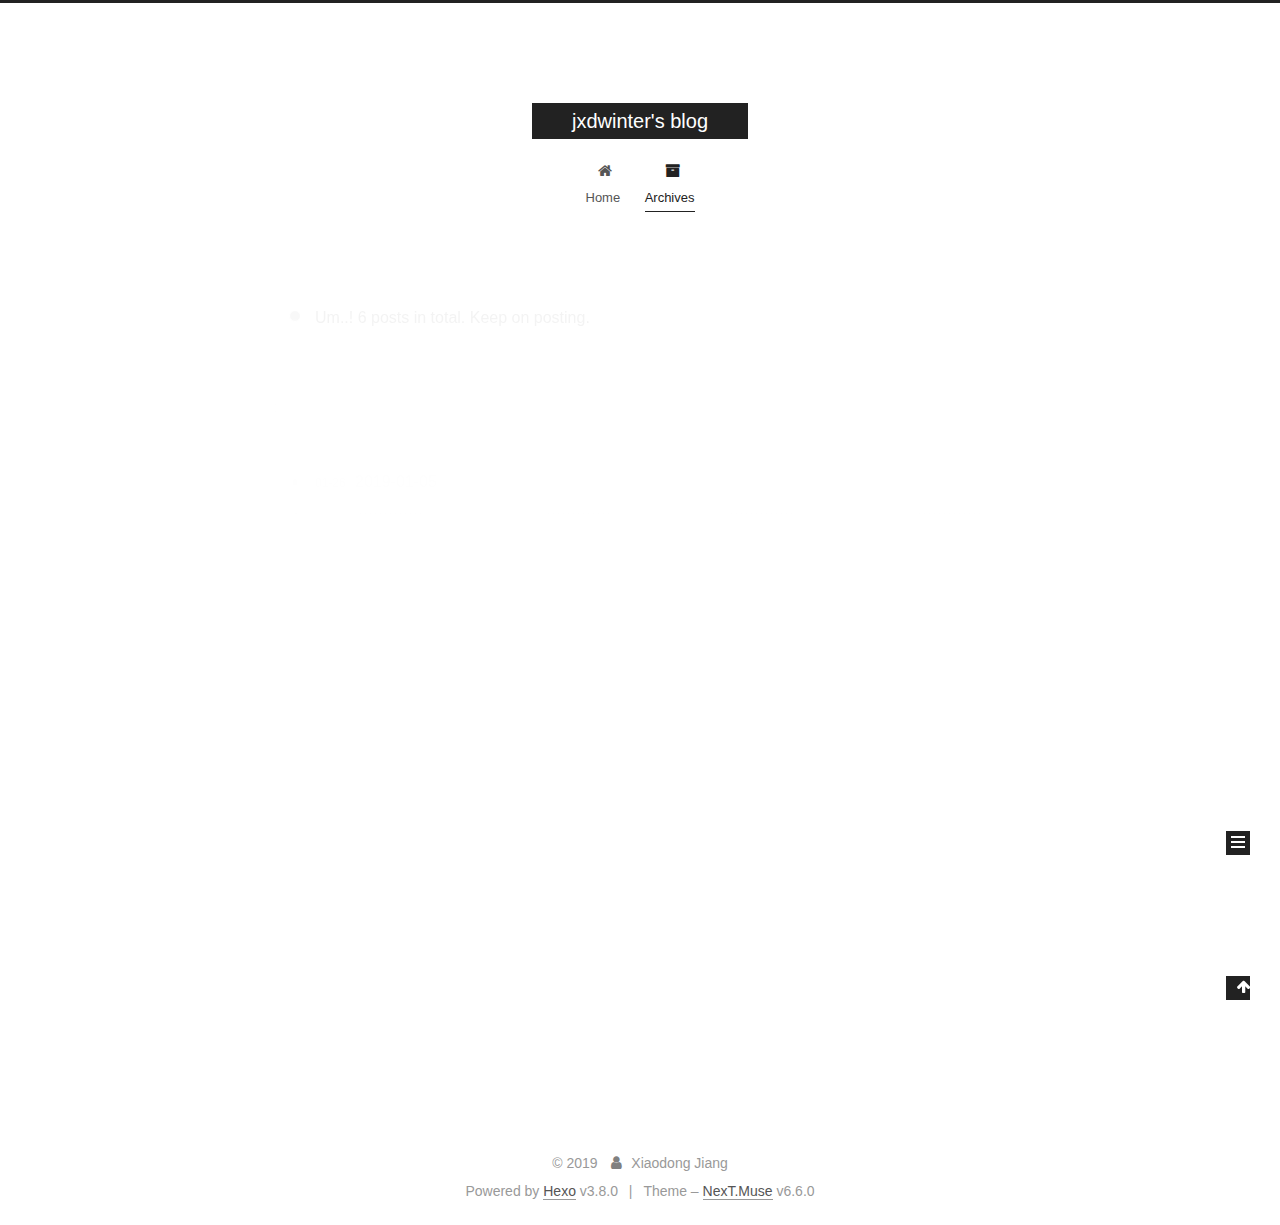
<file: archives/index.html>
<!DOCTYPE html>












  


<html class="theme-next muse use-motion" lang="">
<head><meta name="generator" content="Hexo 3.8.0">
  <meta charset="UTF-8">
<meta http-equiv="X-UA-Compatible" content="IE=edge">
<meta name="viewport" content="width=device-width, initial-scale=1, maximum-scale=2">
<meta name="theme-color" content="#222">












<meta http-equiv="Cache-Control" content="no-transform">
<meta http-equiv="Cache-Control" content="no-siteapp">






















<link href="/lib/font-awesome/css/font-awesome.min.css?v=4.6.2" rel="stylesheet" type="text/css">

<link href="/css/main.css?v=6.6.0" rel="stylesheet" type="text/css">


  <link rel="apple-touch-icon" sizes="180x180" href="/images/apple-touch-icon-next.png?v=6.6.0">


  <link rel="icon" type="image/png" sizes="32x32" href="/images/favicon-32x32-next.png?v=6.6.0">


  <link rel="icon" type="image/png" sizes="16x16" href="/images/favicon-16x16-next.png?v=6.6.0">


  <link rel="mask-icon" href="/images/logo.svg?v=6.6.0" color="#222">









<script type="text/javascript" id="hexo.configurations">
  var NexT = window.NexT || {};
  var CONFIG = {
    root: '/',
    scheme: 'Muse',
    version: '6.6.0',
    sidebar: {"position":"left","display":"post","offset":12,"b2t":false,"scrollpercent":false,"onmobile":false},
    fancybox: false,
    fastclick: false,
    lazyload: false,
    tabs: true,
    motion: {"enable":true,"async":false,"transition":{"post_block":"fadeIn","post_header":"slideDownIn","post_body":"slideDownIn","coll_header":"slideLeftIn","sidebar":"slideUpIn"}},
    algolia: {
      applicationID: '',
      apiKey: '',
      indexName: '',
      hits: {"per_page":10},
      labels: {"input_placeholder":"Search for Posts","hits_empty":"We didn't find any results for the search: ${query}","hits_stats":"${hits} results found in ${time} ms"}
    }
  };
</script>


  




  <meta property="og:type" content="website">
<meta property="og:title" content="jxdwinter&#39;s blog">
<meta property="og:url" content="http://jiangxiaodong.me/archives/index.html">
<meta property="og:site_name" content="jxdwinter&#39;s blog">
<meta property="og:locale" content="default">
<meta name="twitter:card" content="summary">
<meta name="twitter:title" content="jxdwinter&#39;s blog">






  <link rel="canonical" href="http://jiangxiaodong.me/archives/">



<script type="text/javascript" id="page.configurations">
  CONFIG.page = {
    sidebar: "",
  };
</script>

  <title>Archive | jxdwinter's blog</title>
  











  <noscript>
  <style type="text/css">
    .use-motion .motion-element,
    .use-motion .brand,
    .use-motion .menu-item,
    .sidebar-inner,
    .use-motion .post-block,
    .use-motion .pagination,
    .use-motion .comments,
    .use-motion .post-header,
    .use-motion .post-body,
    .use-motion .collection-title { opacity: initial; }

    .use-motion .logo,
    .use-motion .site-title,
    .use-motion .site-subtitle {
      opacity: initial;
      top: initial;
    }

    .use-motion {
      .logo-line-before i { left: initial; }
      .logo-line-after i { right: initial; }
    }
  </style>
</noscript>

</head>

<body itemscope="" itemtype="http://schema.org/WebPage" lang="default">

  
  
    
  

  <div class="container sidebar-position-left page-archive">
    <div class="headband"></div>

    <header id="header" class="header" itemscope="" itemtype="http://schema.org/WPHeader">
      <div class="header-inner"><div class="site-brand-wrapper">
  <div class="site-meta ">
    

    <div class="custom-logo-site-title">
      <a href="/" class="brand" rel="start">
        <span class="logo-line-before"><i></i></span>
        <span class="site-title">jxdwinter's blog</span>
        <span class="logo-line-after"><i></i></span>
      </a>
    </div>
    
  </div>

  <div class="site-nav-toggle">
    <button aria-label="Toggle navigation bar">
      <span class="btn-bar"></span>
      <span class="btn-bar"></span>
      <span class="btn-bar"></span>
    </button>
  </div>
</div>



<nav class="site-nav">
  
    <ul id="menu" class="menu">
      
        
        
        
          
          <li class="menu-item menu-item-home">

    
    
    
      
    

    

    <a href="/" rel="section"><i class="menu-item-icon fa fa-fw fa-home"></i> <br>Home</a>

  </li>
        
        
        
          
          <li class="menu-item menu-item-archives menu-item-active">

    
    
    
      
    

    

    <a href="/archives/" rel="section"><i class="menu-item-icon fa fa-fw fa-archive"></i> <br>Archives</a>

  </li>

      
      
    </ul>
  

  
    

    
    
      
      
    
      
      
    
    

  


  

  
</nav>



  



</div>
    </header>

    


    <main id="main" class="main">
      <div class="main-inner">
        <div class="content-wrap">
          
          <div id="content" class="content">
            

  
  
  
  <div class="post-block archive">
    <div id="posts" class="posts-collapse">
      <span class="archive-move-on"></span>

      
      <span class="archive-page-counter">
        
        
        
          
        
        Um..! 6 posts in total. Keep on posting.
      </span>
      

      

        
        
        

        
          
          <div class="collection-title">
            <h1 class="archive-year" id="archive-year-2019">2019</h1>
          </div>
        
        

        

  <article class="post post-type-normal" itemscope="" itemtype="http://schema.org/Article">
    <header class="post-header">

      <h2 class="post-title">
        
            <a class="post-title-link" href="/2019/01/26/2019-01-05/" itemprop="url">
              
                <span itemprop="name">2019-01-05</span>
              
            </a>
        
      </h2>

      <div class="post-meta">
        <time class="post-time" itemprop="dateCreated" datetime="2019-01-26T08:12:49+08:00" content="2019-01-26">
          01-26
        </time>
      </div>

    </header>
  </article>



      

        
        
        

        
        

        

  <article class="post post-type-normal" itemscope="" itemtype="http://schema.org/Article">
    <header class="post-header">

      <h2 class="post-title">
        
            <a class="post-title-link" href="/2019/01/26/2019-01-04/" itemprop="url">
              
                <span itemprop="name">2019-01-04</span>
              
            </a>
        
      </h2>

      <div class="post-meta">
        <time class="post-time" itemprop="dateCreated" datetime="2019-01-26T07:56:58+08:00" content="2019-01-26">
          01-26
        </time>
      </div>

    </header>
  </article>



      

        
        
        

        
        

        

  <article class="post post-type-normal" itemscope="" itemtype="http://schema.org/Article">
    <header class="post-header">

      <h2 class="post-title">
        
            <a class="post-title-link" href="/2019/01/13/2019-01-03/" itemprop="url">
              
                <span itemprop="name">2019-01-03</span>
              
            </a>
        
      </h2>

      <div class="post-meta">
        <time class="post-time" itemprop="dateCreated" datetime="2019-01-13T16:57:41+08:00" content="2019-01-13">
          01-13
        </time>
      </div>

    </header>
  </article>



      

        
        
        

        
        

        

  <article class="post post-type-normal" itemscope="" itemtype="http://schema.org/Article">
    <header class="post-header">

      <h2 class="post-title">
        
            <a class="post-title-link" href="/2019/01/12/2019-01-02/" itemprop="url">
              
                <span itemprop="name">2019-01-02</span>
              
            </a>
        
      </h2>

      <div class="post-meta">
        <time class="post-time" itemprop="dateCreated" datetime="2019-01-12T08:35:07+08:00" content="2019-01-12">
          01-12
        </time>
      </div>

    </header>
  </article>



      

        
        
        

        
          
          <div class="collection-title">
            <h1 class="archive-year" id="archive-year-2018">2018</h1>
          </div>
        
        

        

  <article class="post post-type-normal" itemscope="" itemtype="http://schema.org/Article">
    <header class="post-header">

      <h2 class="post-title">
        
            <a class="post-title-link" href="/2018/12/15/2018-12-15/" itemprop="url">
              
                <span itemprop="name">2018-12-15</span>
              
            </a>
        
      </h2>

      <div class="post-meta">
        <time class="post-time" itemprop="dateCreated" datetime="2018-12-15T13:11:24+08:00" content="2018-12-15">
          12-15
        </time>
      </div>

    </header>
  </article>



      

        
        
        

        
        

        

  <article class="post post-type-normal" itemscope="" itemtype="http://schema.org/Article">
    <header class="post-header">

      <h2 class="post-title">
        
            <a class="post-title-link" href="/2018/12/08/2018-12-08/" itemprop="url">
              
                <span itemprop="name">2018-12-08</span>
              
            </a>
        
      </h2>

      <div class="post-meta">
        <time class="post-time" itemprop="dateCreated" datetime="2018-12-08T21:16:37+08:00" content="2018-12-08">
          12-08
        </time>
      </div>

    </header>
  </article>



      

    </div>
  </div>
  
  
  

  



          </div>
          

        </div>
        
          
  
  <div class="sidebar-toggle">
    <div class="sidebar-toggle-line-wrap">
      <span class="sidebar-toggle-line sidebar-toggle-line-first"></span>
      <span class="sidebar-toggle-line sidebar-toggle-line-middle"></span>
      <span class="sidebar-toggle-line sidebar-toggle-line-last"></span>
    </div>
  </div>

  <aside id="sidebar" class="sidebar">
    
    <div class="sidebar-inner">

      

      

      <section class="site-overview-wrap sidebar-panel sidebar-panel-active">
        <div class="site-overview">
          <div class="site-author motion-element" itemprop="author" itemscope="" itemtype="http://schema.org/Person">
            
              <p class="site-author-name" itemprop="name">Xiaodong Jiang</p>
              <p class="site-description motion-element" itemprop="description"></p>
          </div>

          
            <nav class="site-state motion-element">
              
                <div class="site-state-item site-state-posts">
                
                  <a href="/archives/">
                
                    <span class="site-state-item-count">6</span>
                    <span class="site-state-item-name">posts</span>
                  </a>
                </div>
              

              

              
                
                
                <div class="site-state-item site-state-tags">
                  
                    
                    
                      
                    
                    <span class="site-state-item-count">1</span>
                    <span class="site-state-item-name">tags</span>
                  
                </div>
              
            </nav>
          

          

          

          

          
          

          
            
          
          

        </div>
      </section>

      

      

    </div>
  </aside>


        
      </div>
    </main>

    <footer id="footer" class="footer">
      <div class="footer-inner">
        <div class="copyright">&copy; <span itemprop="copyrightYear">2019</span>
  <span class="with-love" id="animate">
    <i class="fa fa-user"></i>
  </span>
  <span class="author" itemprop="copyrightHolder">Xiaodong Jiang</span>

  

  
</div>


  <div class="powered-by">Powered by <a href="https://hexo.io" class="theme-link" rel="noopener" target="_blank">Hexo</a> v3.8.0</div>



  <span class="post-meta-divider">|</span>



  <div class="theme-info">Theme – <a href="https://theme-next.org" class="theme-link" rel="noopener" target="_blank">NexT.Muse</a> v6.6.0</div>




        








        
      </div>
    </footer>

    
      <div class="back-to-top">
        <i class="fa fa-arrow-up"></i>
        
      </div>
    

    
	
    

    
  </div>

  

<script type="text/javascript">
  if (Object.prototype.toString.call(window.Promise) !== '[object Function]') {
    window.Promise = null;
  }
</script>


























  
  
    <script type="text/javascript" src="/lib/jquery/index.js?v=2.1.3"></script>
  

  
  
    <script type="text/javascript" src="/lib/velocity/velocity.min.js?v=1.2.1"></script>
  

  
  
    <script type="text/javascript" src="/lib/velocity/velocity.ui.min.js?v=1.2.1"></script>
  


  


  <script type="text/javascript" src="/js/src/utils.js?v=6.6.0"></script>

  <script type="text/javascript" src="/js/src/motion.js?v=6.6.0"></script>



  
  

  

  


  <script type="text/javascript" src="/js/src/bootstrap.js?v=6.6.0"></script>



  



  










  





  

  

  

  

  

  
  

  

  

  

  

  

  

</body>
</html>
</file>
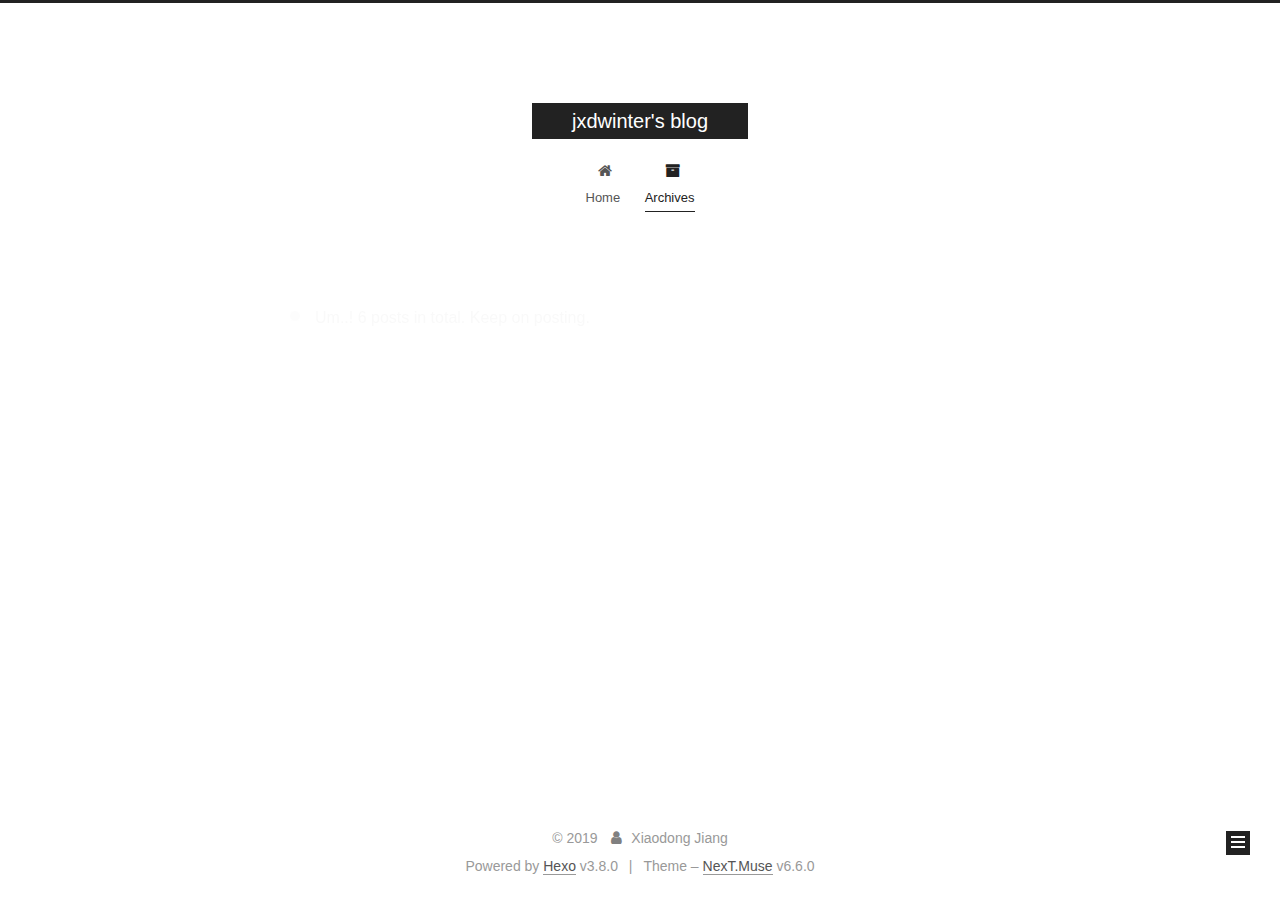
<file: archives/2018/index.html>
<!DOCTYPE html>












  


<html class="theme-next muse use-motion" lang="">
<head><meta name="generator" content="Hexo 3.8.0">
  <meta charset="UTF-8">
<meta http-equiv="X-UA-Compatible" content="IE=edge">
<meta name="viewport" content="width=device-width, initial-scale=1, maximum-scale=2">
<meta name="theme-color" content="#222">












<meta http-equiv="Cache-Control" content="no-transform">
<meta http-equiv="Cache-Control" content="no-siteapp">






















<link href="/lib/font-awesome/css/font-awesome.min.css?v=4.6.2" rel="stylesheet" type="text/css">

<link href="/css/main.css?v=6.6.0" rel="stylesheet" type="text/css">


  <link rel="apple-touch-icon" sizes="180x180" href="/images/apple-touch-icon-next.png?v=6.6.0">


  <link rel="icon" type="image/png" sizes="32x32" href="/images/favicon-32x32-next.png?v=6.6.0">


  <link rel="icon" type="image/png" sizes="16x16" href="/images/favicon-16x16-next.png?v=6.6.0">


  <link rel="mask-icon" href="/images/logo.svg?v=6.6.0" color="#222">









<script type="text/javascript" id="hexo.configurations">
  var NexT = window.NexT || {};
  var CONFIG = {
    root: '/',
    scheme: 'Muse',
    version: '6.6.0',
    sidebar: {"position":"left","display":"post","offset":12,"b2t":false,"scrollpercent":false,"onmobile":false},
    fancybox: false,
    fastclick: false,
    lazyload: false,
    tabs: true,
    motion: {"enable":true,"async":false,"transition":{"post_block":"fadeIn","post_header":"slideDownIn","post_body":"slideDownIn","coll_header":"slideLeftIn","sidebar":"slideUpIn"}},
    algolia: {
      applicationID: '',
      apiKey: '',
      indexName: '',
      hits: {"per_page":10},
      labels: {"input_placeholder":"Search for Posts","hits_empty":"We didn't find any results for the search: ${query}","hits_stats":"${hits} results found in ${time} ms"}
    }
  };
</script>


  




  <meta property="og:type" content="website">
<meta property="og:title" content="jxdwinter&#39;s blog">
<meta property="og:url" content="http://jiangxiaodong.me/archives/2018/index.html">
<meta property="og:site_name" content="jxdwinter&#39;s blog">
<meta property="og:locale" content="default">
<meta name="twitter:card" content="summary">
<meta name="twitter:title" content="jxdwinter&#39;s blog">






  <link rel="canonical" href="http://jiangxiaodong.me/archives/2018/">



<script type="text/javascript" id="page.configurations">
  CONFIG.page = {
    sidebar: "",
  };
</script>

  <title>Archive | jxdwinter's blog</title>
  











  <noscript>
  <style type="text/css">
    .use-motion .motion-element,
    .use-motion .brand,
    .use-motion .menu-item,
    .sidebar-inner,
    .use-motion .post-block,
    .use-motion .pagination,
    .use-motion .comments,
    .use-motion .post-header,
    .use-motion .post-body,
    .use-motion .collection-title { opacity: initial; }

    .use-motion .logo,
    .use-motion .site-title,
    .use-motion .site-subtitle {
      opacity: initial;
      top: initial;
    }

    .use-motion {
      .logo-line-before i { left: initial; }
      .logo-line-after i { right: initial; }
    }
  </style>
</noscript>

</head>

<body itemscope="" itemtype="http://schema.org/WebPage" lang="default">

  
  
    
  

  <div class="container sidebar-position-left page-archive">
    <div class="headband"></div>

    <header id="header" class="header" itemscope="" itemtype="http://schema.org/WPHeader">
      <div class="header-inner"><div class="site-brand-wrapper">
  <div class="site-meta ">
    

    <div class="custom-logo-site-title">
      <a href="/" class="brand" rel="start">
        <span class="logo-line-before"><i></i></span>
        <span class="site-title">jxdwinter's blog</span>
        <span class="logo-line-after"><i></i></span>
      </a>
    </div>
    
  </div>

  <div class="site-nav-toggle">
    <button aria-label="Toggle navigation bar">
      <span class="btn-bar"></span>
      <span class="btn-bar"></span>
      <span class="btn-bar"></span>
    </button>
  </div>
</div>



<nav class="site-nav">
  
    <ul id="menu" class="menu">
      
        
        
        
          
          <li class="menu-item menu-item-home">

    
    
    
      
    

    

    <a href="/" rel="section"><i class="menu-item-icon fa fa-fw fa-home"></i> <br>Home</a>

  </li>
        
        
        
          
          <li class="menu-item menu-item-archives menu-item-active">

    
    
    
      
    

    

    <a href="/archives/" rel="section"><i class="menu-item-icon fa fa-fw fa-archive"></i> <br>Archives</a>

  </li>

      
      
    </ul>
  

  
    

    
    
      
      
    
      
      
    
    

  


  

  
</nav>



  



</div>
    </header>

    


    <main id="main" class="main">
      <div class="main-inner">
        <div class="content-wrap">
          
          <div id="content" class="content">
            

  
  
  
  <div class="post-block archive">
    <div id="posts" class="posts-collapse">
      <span class="archive-move-on"></span>

      
      <span class="archive-page-counter">
        
        
        
          
        
        Um..! 6 posts in total. Keep on posting.
      </span>
      

      

        
        
        

        
          
          <div class="collection-title">
            <h1 class="archive-year" id="archive-year-2018">2018</h1>
          </div>
        
        

        

  <article class="post post-type-normal" itemscope="" itemtype="http://schema.org/Article">
    <header class="post-header">

      <h2 class="post-title">
        
            <a class="post-title-link" href="/2018/12/15/2018-12-15/" itemprop="url">
              
                <span itemprop="name">2018-12-15</span>
              
            </a>
        
      </h2>

      <div class="post-meta">
        <time class="post-time" itemprop="dateCreated" datetime="2018-12-15T13:11:24+08:00" content="2018-12-15">
          12-15
        </time>
      </div>

    </header>
  </article>



      

        
        
        

        
        

        

  <article class="post post-type-normal" itemscope="" itemtype="http://schema.org/Article">
    <header class="post-header">

      <h2 class="post-title">
        
            <a class="post-title-link" href="/2018/12/08/2018-12-08/" itemprop="url">
              
                <span itemprop="name">2018-12-08</span>
              
            </a>
        
      </h2>

      <div class="post-meta">
        <time class="post-time" itemprop="dateCreated" datetime="2018-12-08T21:16:37+08:00" content="2018-12-08">
          12-08
        </time>
      </div>

    </header>
  </article>



      

    </div>
  </div>
  
  
  

  



          </div>
          

        </div>
        
          
  
  <div class="sidebar-toggle">
    <div class="sidebar-toggle-line-wrap">
      <span class="sidebar-toggle-line sidebar-toggle-line-first"></span>
      <span class="sidebar-toggle-line sidebar-toggle-line-middle"></span>
      <span class="sidebar-toggle-line sidebar-toggle-line-last"></span>
    </div>
  </div>

  <aside id="sidebar" class="sidebar">
    
    <div class="sidebar-inner">

      

      

      <section class="site-overview-wrap sidebar-panel sidebar-panel-active">
        <div class="site-overview">
          <div class="site-author motion-element" itemprop="author" itemscope="" itemtype="http://schema.org/Person">
            
              <p class="site-author-name" itemprop="name">Xiaodong Jiang</p>
              <p class="site-description motion-element" itemprop="description"></p>
          </div>

          
            <nav class="site-state motion-element">
              
                <div class="site-state-item site-state-posts">
                
                  <a href="/archives/">
                
                    <span class="site-state-item-count">6</span>
                    <span class="site-state-item-name">posts</span>
                  </a>
                </div>
              

              

              
                
                
                <div class="site-state-item site-state-tags">
                  
                    
                    
                      
                    
                    <span class="site-state-item-count">1</span>
                    <span class="site-state-item-name">tags</span>
                  
                </div>
              
            </nav>
          

          

          

          

          
          

          
            
          
          

        </div>
      </section>

      

      

    </div>
  </aside>


        
      </div>
    </main>

    <footer id="footer" class="footer">
      <div class="footer-inner">
        <div class="copyright">&copy; <span itemprop="copyrightYear">2019</span>
  <span class="with-love" id="animate">
    <i class="fa fa-user"></i>
  </span>
  <span class="author" itemprop="copyrightHolder">Xiaodong Jiang</span>

  

  
</div>


  <div class="powered-by">Powered by <a href="https://hexo.io" class="theme-link" rel="noopener" target="_blank">Hexo</a> v3.8.0</div>



  <span class="post-meta-divider">|</span>



  <div class="theme-info">Theme – <a href="https://theme-next.org" class="theme-link" rel="noopener" target="_blank">NexT.Muse</a> v6.6.0</div>




        








        
      </div>
    </footer>

    
      <div class="back-to-top">
        <i class="fa fa-arrow-up"></i>
        
      </div>
    

    
	
    

    
  </div>

  

<script type="text/javascript">
  if (Object.prototype.toString.call(window.Promise) !== '[object Function]') {
    window.Promise = null;
  }
</script>


























  
  
    <script type="text/javascript" src="/lib/jquery/index.js?v=2.1.3"></script>
  

  
  
    <script type="text/javascript" src="/lib/velocity/velocity.min.js?v=1.2.1"></script>
  

  
  
    <script type="text/javascript" src="/lib/velocity/velocity.ui.min.js?v=1.2.1"></script>
  


  


  <script type="text/javascript" src="/js/src/utils.js?v=6.6.0"></script>

  <script type="text/javascript" src="/js/src/motion.js?v=6.6.0"></script>



  
  

  

  


  <script type="text/javascript" src="/js/src/bootstrap.js?v=6.6.0"></script>



  



  










  





  

  

  

  

  

  
  

  

  

  

  

  

  

</body>
</html>
</file>
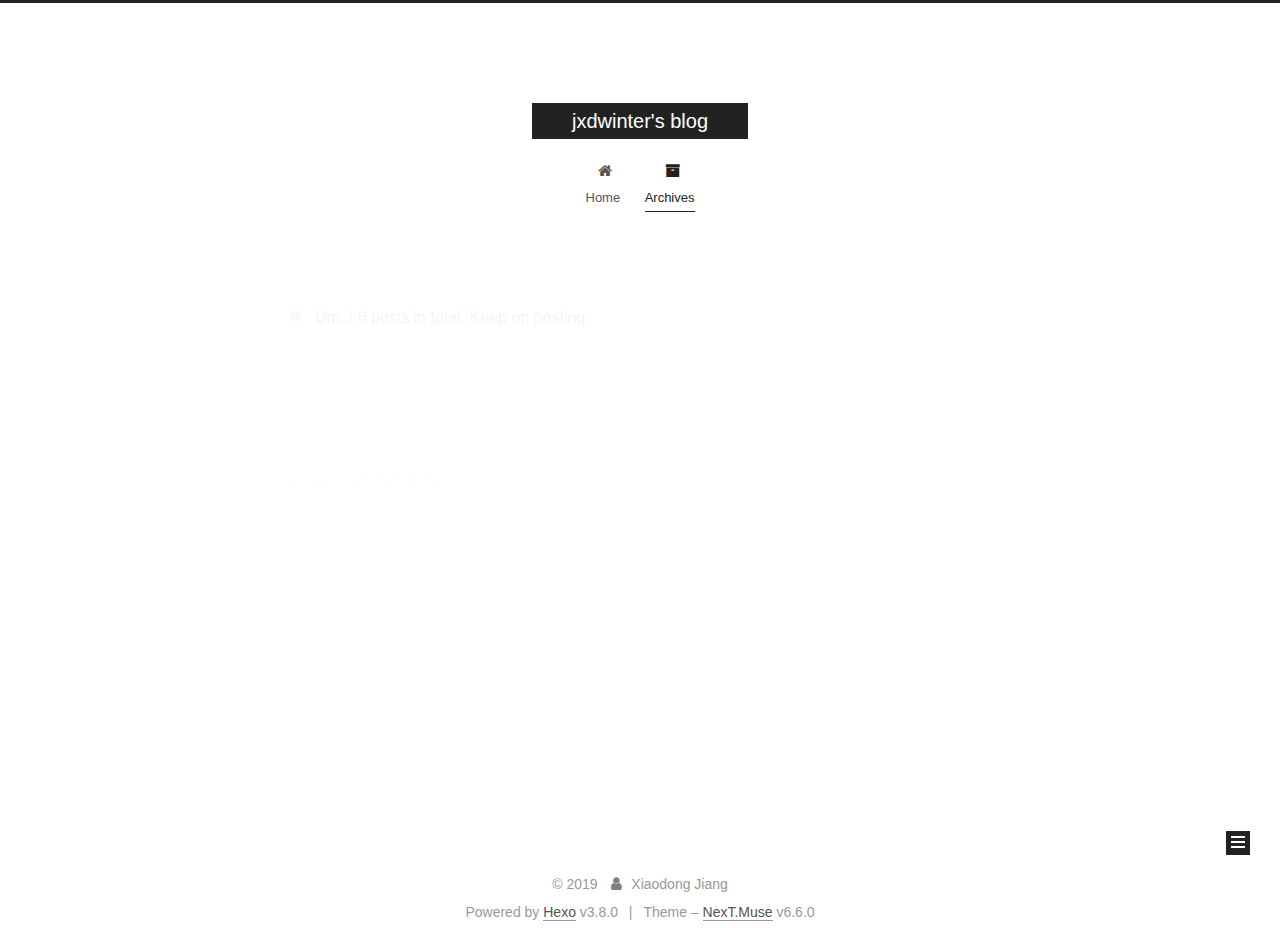
<file: archives/2019/index.html>
<!DOCTYPE html>












  


<html class="theme-next muse use-motion" lang="">
<head><meta name="generator" content="Hexo 3.8.0">
  <meta charset="UTF-8">
<meta http-equiv="X-UA-Compatible" content="IE=edge">
<meta name="viewport" content="width=device-width, initial-scale=1, maximum-scale=2">
<meta name="theme-color" content="#222">












<meta http-equiv="Cache-Control" content="no-transform">
<meta http-equiv="Cache-Control" content="no-siteapp">






















<link href="/lib/font-awesome/css/font-awesome.min.css?v=4.6.2" rel="stylesheet" type="text/css">

<link href="/css/main.css?v=6.6.0" rel="stylesheet" type="text/css">


  <link rel="apple-touch-icon" sizes="180x180" href="/images/apple-touch-icon-next.png?v=6.6.0">


  <link rel="icon" type="image/png" sizes="32x32" href="/images/favicon-32x32-next.png?v=6.6.0">


  <link rel="icon" type="image/png" sizes="16x16" href="/images/favicon-16x16-next.png?v=6.6.0">


  <link rel="mask-icon" href="/images/logo.svg?v=6.6.0" color="#222">









<script type="text/javascript" id="hexo.configurations">
  var NexT = window.NexT || {};
  var CONFIG = {
    root: '/',
    scheme: 'Muse',
    version: '6.6.0',
    sidebar: {"position":"left","display":"post","offset":12,"b2t":false,"scrollpercent":false,"onmobile":false},
    fancybox: false,
    fastclick: false,
    lazyload: false,
    tabs: true,
    motion: {"enable":true,"async":false,"transition":{"post_block":"fadeIn","post_header":"slideDownIn","post_body":"slideDownIn","coll_header":"slideLeftIn","sidebar":"slideUpIn"}},
    algolia: {
      applicationID: '',
      apiKey: '',
      indexName: '',
      hits: {"per_page":10},
      labels: {"input_placeholder":"Search for Posts","hits_empty":"We didn't find any results for the search: ${query}","hits_stats":"${hits} results found in ${time} ms"}
    }
  };
</script>


  




  <meta property="og:type" content="website">
<meta property="og:title" content="jxdwinter&#39;s blog">
<meta property="og:url" content="http://jiangxiaodong.me/archives/2019/index.html">
<meta property="og:site_name" content="jxdwinter&#39;s blog">
<meta property="og:locale" content="default">
<meta name="twitter:card" content="summary">
<meta name="twitter:title" content="jxdwinter&#39;s blog">






  <link rel="canonical" href="http://jiangxiaodong.me/archives/2019/">



<script type="text/javascript" id="page.configurations">
  CONFIG.page = {
    sidebar: "",
  };
</script>

  <title>Archive | jxdwinter's blog</title>
  











  <noscript>
  <style type="text/css">
    .use-motion .motion-element,
    .use-motion .brand,
    .use-motion .menu-item,
    .sidebar-inner,
    .use-motion .post-block,
    .use-motion .pagination,
    .use-motion .comments,
    .use-motion .post-header,
    .use-motion .post-body,
    .use-motion .collection-title { opacity: initial; }

    .use-motion .logo,
    .use-motion .site-title,
    .use-motion .site-subtitle {
      opacity: initial;
      top: initial;
    }

    .use-motion {
      .logo-line-before i { left: initial; }
      .logo-line-after i { right: initial; }
    }
  </style>
</noscript>

</head>

<body itemscope="" itemtype="http://schema.org/WebPage" lang="default">

  
  
    
  

  <div class="container sidebar-position-left page-archive">
    <div class="headband"></div>

    <header id="header" class="header" itemscope="" itemtype="http://schema.org/WPHeader">
      <div class="header-inner"><div class="site-brand-wrapper">
  <div class="site-meta ">
    

    <div class="custom-logo-site-title">
      <a href="/" class="brand" rel="start">
        <span class="logo-line-before"><i></i></span>
        <span class="site-title">jxdwinter's blog</span>
        <span class="logo-line-after"><i></i></span>
      </a>
    </div>
    
  </div>

  <div class="site-nav-toggle">
    <button aria-label="Toggle navigation bar">
      <span class="btn-bar"></span>
      <span class="btn-bar"></span>
      <span class="btn-bar"></span>
    </button>
  </div>
</div>



<nav class="site-nav">
  
    <ul id="menu" class="menu">
      
        
        
        
          
          <li class="menu-item menu-item-home">

    
    
    
      
    

    

    <a href="/" rel="section"><i class="menu-item-icon fa fa-fw fa-home"></i> <br>Home</a>

  </li>
        
        
        
          
          <li class="menu-item menu-item-archives menu-item-active">

    
    
    
      
    

    

    <a href="/archives/" rel="section"><i class="menu-item-icon fa fa-fw fa-archive"></i> <br>Archives</a>

  </li>

      
      
    </ul>
  

  
    

    
    
      
      
    
      
      
    
    

  


  

  
</nav>



  



</div>
    </header>

    


    <main id="main" class="main">
      <div class="main-inner">
        <div class="content-wrap">
          
          <div id="content" class="content">
            

  
  
  
  <div class="post-block archive">
    <div id="posts" class="posts-collapse">
      <span class="archive-move-on"></span>

      
      <span class="archive-page-counter">
        
        
        
          
        
        Um..! 6 posts in total. Keep on posting.
      </span>
      

      

        
        
        

        
          
          <div class="collection-title">
            <h1 class="archive-year" id="archive-year-2019">2019</h1>
          </div>
        
        

        

  <article class="post post-type-normal" itemscope="" itemtype="http://schema.org/Article">
    <header class="post-header">

      <h2 class="post-title">
        
            <a class="post-title-link" href="/2019/01/26/2019-01-05/" itemprop="url">
              
                <span itemprop="name">2019-01-05</span>
              
            </a>
        
      </h2>

      <div class="post-meta">
        <time class="post-time" itemprop="dateCreated" datetime="2019-01-26T08:12:49+08:00" content="2019-01-26">
          01-26
        </time>
      </div>

    </header>
  </article>



      

        
        
        

        
        

        

  <article class="post post-type-normal" itemscope="" itemtype="http://schema.org/Article">
    <header class="post-header">

      <h2 class="post-title">
        
            <a class="post-title-link" href="/2019/01/26/2019-01-04/" itemprop="url">
              
                <span itemprop="name">2019-01-04</span>
              
            </a>
        
      </h2>

      <div class="post-meta">
        <time class="post-time" itemprop="dateCreated" datetime="2019-01-26T07:56:58+08:00" content="2019-01-26">
          01-26
        </time>
      </div>

    </header>
  </article>



      

        
        
        

        
        

        

  <article class="post post-type-normal" itemscope="" itemtype="http://schema.org/Article">
    <header class="post-header">

      <h2 class="post-title">
        
            <a class="post-title-link" href="/2019/01/13/2019-01-03/" itemprop="url">
              
                <span itemprop="name">2019-01-03</span>
              
            </a>
        
      </h2>

      <div class="post-meta">
        <time class="post-time" itemprop="dateCreated" datetime="2019-01-13T16:57:41+08:00" content="2019-01-13">
          01-13
        </time>
      </div>

    </header>
  </article>



      

        
        
        

        
        

        

  <article class="post post-type-normal" itemscope="" itemtype="http://schema.org/Article">
    <header class="post-header">

      <h2 class="post-title">
        
            <a class="post-title-link" href="/2019/01/12/2019-01-02/" itemprop="url">
              
                <span itemprop="name">2019-01-02</span>
              
            </a>
        
      </h2>

      <div class="post-meta">
        <time class="post-time" itemprop="dateCreated" datetime="2019-01-12T08:35:07+08:00" content="2019-01-12">
          01-12
        </time>
      </div>

    </header>
  </article>



      

    </div>
  </div>
  
  
  

  



          </div>
          

        </div>
        
          
  
  <div class="sidebar-toggle">
    <div class="sidebar-toggle-line-wrap">
      <span class="sidebar-toggle-line sidebar-toggle-line-first"></span>
      <span class="sidebar-toggle-line sidebar-toggle-line-middle"></span>
      <span class="sidebar-toggle-line sidebar-toggle-line-last"></span>
    </div>
  </div>

  <aside id="sidebar" class="sidebar">
    
    <div class="sidebar-inner">

      

      

      <section class="site-overview-wrap sidebar-panel sidebar-panel-active">
        <div class="site-overview">
          <div class="site-author motion-element" itemprop="author" itemscope="" itemtype="http://schema.org/Person">
            
              <p class="site-author-name" itemprop="name">Xiaodong Jiang</p>
              <p class="site-description motion-element" itemprop="description"></p>
          </div>

          
            <nav class="site-state motion-element">
              
                <div class="site-state-item site-state-posts">
                
                  <a href="/archives/">
                
                    <span class="site-state-item-count">6</span>
                    <span class="site-state-item-name">posts</span>
                  </a>
                </div>
              

              

              
                
                
                <div class="site-state-item site-state-tags">
                  
                    
                    
                      
                    
                    <span class="site-state-item-count">1</span>
                    <span class="site-state-item-name">tags</span>
                  
                </div>
              
            </nav>
          

          

          

          

          
          

          
            
          
          

        </div>
      </section>

      

      

    </div>
  </aside>


        
      </div>
    </main>

    <footer id="footer" class="footer">
      <div class="footer-inner">
        <div class="copyright">&copy; <span itemprop="copyrightYear">2019</span>
  <span class="with-love" id="animate">
    <i class="fa fa-user"></i>
  </span>
  <span class="author" itemprop="copyrightHolder">Xiaodong Jiang</span>

  

  
</div>


  <div class="powered-by">Powered by <a href="https://hexo.io" class="theme-link" rel="noopener" target="_blank">Hexo</a> v3.8.0</div>



  <span class="post-meta-divider">|</span>



  <div class="theme-info">Theme – <a href="https://theme-next.org" class="theme-link" rel="noopener" target="_blank">NexT.Muse</a> v6.6.0</div>




        








        
      </div>
    </footer>

    
      <div class="back-to-top">
        <i class="fa fa-arrow-up"></i>
        
      </div>
    

    
	
    

    
  </div>

  

<script type="text/javascript">
  if (Object.prototype.toString.call(window.Promise) !== '[object Function]') {
    window.Promise = null;
  }
</script>


























  
  
    <script type="text/javascript" src="/lib/jquery/index.js?v=2.1.3"></script>
  

  
  
    <script type="text/javascript" src="/lib/velocity/velocity.min.js?v=1.2.1"></script>
  

  
  
    <script type="text/javascript" src="/lib/velocity/velocity.ui.min.js?v=1.2.1"></script>
  


  


  <script type="text/javascript" src="/js/src/utils.js?v=6.6.0"></script>

  <script type="text/javascript" src="/js/src/motion.js?v=6.6.0"></script>



  
  

  

  


  <script type="text/javascript" src="/js/src/bootstrap.js?v=6.6.0"></script>



  



  










  





  

  

  

  

  

  
  

  

  

  

  

  

  

</body>
</html>
</file>
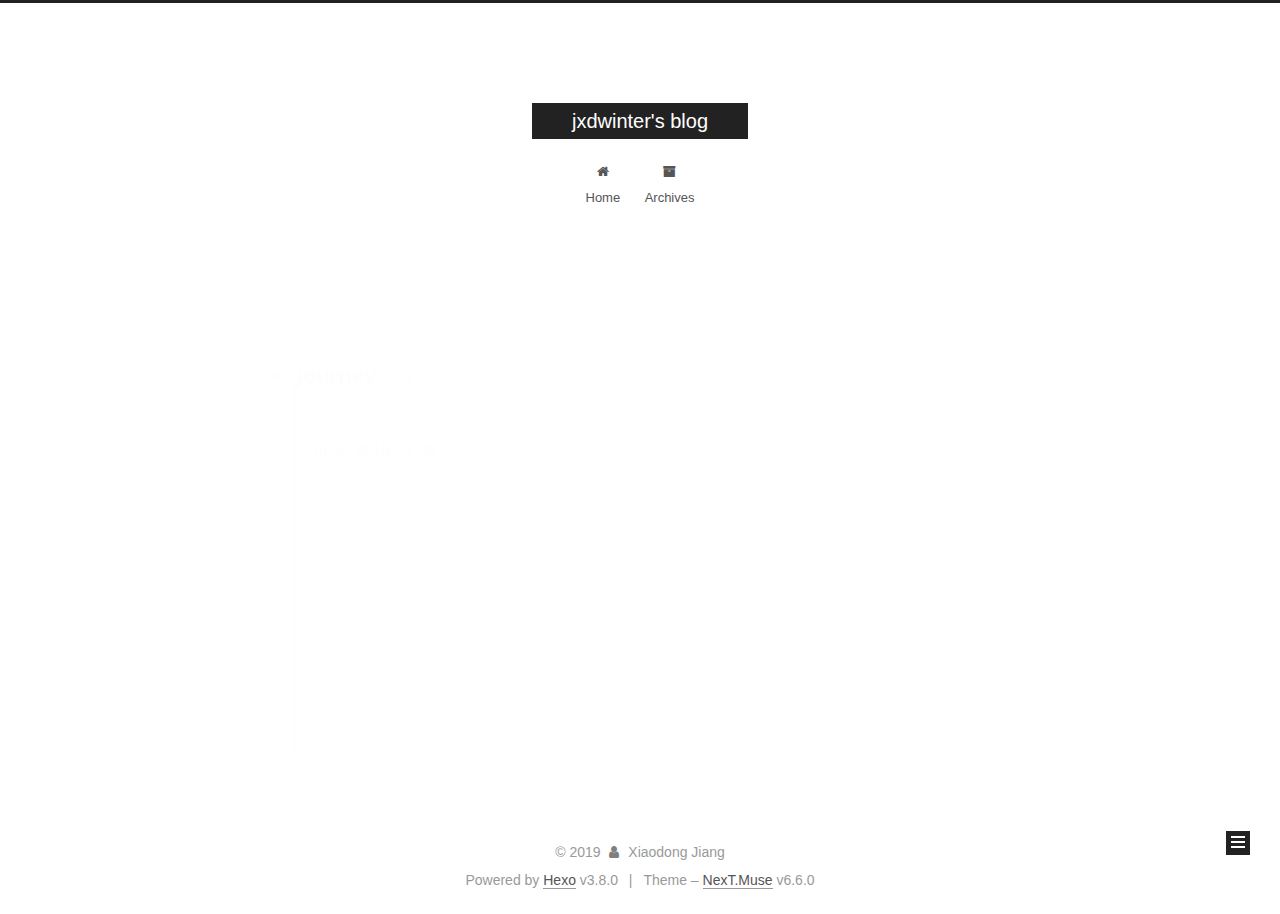
<file: tags/journey/index.html>
<!DOCTYPE html>












  


<html class="theme-next muse use-motion" lang="">
<head><meta name="generator" content="Hexo 3.8.0">
  <meta charset="UTF-8">
<meta http-equiv="X-UA-Compatible" content="IE=edge">
<meta name="viewport" content="width=device-width, initial-scale=1, maximum-scale=2">
<meta name="theme-color" content="#222">












<meta http-equiv="Cache-Control" content="no-transform">
<meta http-equiv="Cache-Control" content="no-siteapp">






















<link href="/lib/font-awesome/css/font-awesome.min.css?v=4.6.2" rel="stylesheet" type="text/css">

<link href="/css/main.css?v=6.6.0" rel="stylesheet" type="text/css">


  <link rel="apple-touch-icon" sizes="180x180" href="/images/apple-touch-icon-next.png?v=6.6.0">


  <link rel="icon" type="image/png" sizes="32x32" href="/images/favicon-32x32-next.png?v=6.6.0">


  <link rel="icon" type="image/png" sizes="16x16" href="/images/favicon-16x16-next.png?v=6.6.0">


  <link rel="mask-icon" href="/images/logo.svg?v=6.6.0" color="#222">









<script type="text/javascript" id="hexo.configurations">
  var NexT = window.NexT || {};
  var CONFIG = {
    root: '/',
    scheme: 'Muse',
    version: '6.6.0',
    sidebar: {"position":"left","display":"post","offset":12,"b2t":false,"scrollpercent":false,"onmobile":false},
    fancybox: false,
    fastclick: false,
    lazyload: false,
    tabs: true,
    motion: {"enable":true,"async":false,"transition":{"post_block":"fadeIn","post_header":"slideDownIn","post_body":"slideDownIn","coll_header":"slideLeftIn","sidebar":"slideUpIn"}},
    algolia: {
      applicationID: '',
      apiKey: '',
      indexName: '',
      hits: {"per_page":10},
      labels: {"input_placeholder":"Search for Posts","hits_empty":"We didn't find any results for the search: ${query}","hits_stats":"${hits} results found in ${time} ms"}
    }
  };
</script>


  




  <meta property="og:type" content="website">
<meta property="og:title" content="jxdwinter&#39;s blog">
<meta property="og:url" content="http://jiangxiaodong.me/tags/journey/index.html">
<meta property="og:site_name" content="jxdwinter&#39;s blog">
<meta property="og:locale" content="default">
<meta name="twitter:card" content="summary">
<meta name="twitter:title" content="jxdwinter&#39;s blog">






  <link rel="canonical" href="http://jiangxiaodong.me/tags/journey/">



<script type="text/javascript" id="page.configurations">
  CONFIG.page = {
    sidebar: "",
  };
</script>

  <title>Tag: journey | jxdwinter's blog</title>
  











  <noscript>
  <style type="text/css">
    .use-motion .motion-element,
    .use-motion .brand,
    .use-motion .menu-item,
    .sidebar-inner,
    .use-motion .post-block,
    .use-motion .pagination,
    .use-motion .comments,
    .use-motion .post-header,
    .use-motion .post-body,
    .use-motion .collection-title { opacity: initial; }

    .use-motion .logo,
    .use-motion .site-title,
    .use-motion .site-subtitle {
      opacity: initial;
      top: initial;
    }

    .use-motion {
      .logo-line-before i { left: initial; }
      .logo-line-after i { right: initial; }
    }
  </style>
</noscript>

</head>

<body itemscope="" itemtype="http://schema.org/WebPage" lang="default">

  
  
    
  

  <div class="container sidebar-position-left ">
    <div class="headband"></div>

    <header id="header" class="header" itemscope="" itemtype="http://schema.org/WPHeader">
      <div class="header-inner"><div class="site-brand-wrapper">
  <div class="site-meta ">
    

    <div class="custom-logo-site-title">
      <a href="/" class="brand" rel="start">
        <span class="logo-line-before"><i></i></span>
        <span class="site-title">jxdwinter's blog</span>
        <span class="logo-line-after"><i></i></span>
      </a>
    </div>
    
  </div>

  <div class="site-nav-toggle">
    <button aria-label="Toggle navigation bar">
      <span class="btn-bar"></span>
      <span class="btn-bar"></span>
      <span class="btn-bar"></span>
    </button>
  </div>
</div>



<nav class="site-nav">
  
    <ul id="menu" class="menu">
      
        
        
        
          
          <li class="menu-item menu-item-home">

    
    
    
      
    

    

    <a href="/" rel="section"><i class="menu-item-icon fa fa-fw fa-home"></i> <br>Home</a>

  </li>
        
        
        
          
          <li class="menu-item menu-item-archives">

    
    
    
      
    

    

    <a href="/archives/" rel="section"><i class="menu-item-icon fa fa-fw fa-archive"></i> <br>Archives</a>

  </li>

      
      
    </ul>
  

  
    

    
    
      
      
    
      
      
    
    

  


  

  
</nav>



  



</div>
    </header>

    


    <main id="main" class="main">
      <div class="main-inner">
        <div class="content-wrap">
          
          <div id="content" class="content">
            

  
  
  
  <div class="post-block tag">

    <div id="posts" class="posts-collapse">
      <div class="collection-title">
        <h1>journey<small>Tag</small>
        </h1>
      </div>

      
        

  <article class="post post-type-normal" itemscope="" itemtype="http://schema.org/Article">
    <header class="post-header">

      <h2 class="post-title">
        
            <a class="post-title-link" href="/2019/01/26/2019-01-05/" itemprop="url">
              
                <span itemprop="name">2019-01-05</span>
              
            </a>
        
      </h2>

      <div class="post-meta">
        <time class="post-time" itemprop="dateCreated" datetime="2019-01-26T08:12:49+08:00" content="2019-01-26">
          01-26
        </time>
      </div>

    </header>
  </article>


      
        

  <article class="post post-type-normal" itemscope="" itemtype="http://schema.org/Article">
    <header class="post-header">

      <h2 class="post-title">
        
            <a class="post-title-link" href="/2019/01/26/2019-01-04/" itemprop="url">
              
                <span itemprop="name">2019-01-04</span>
              
            </a>
        
      </h2>

      <div class="post-meta">
        <time class="post-time" itemprop="dateCreated" datetime="2019-01-26T07:56:58+08:00" content="2019-01-26">
          01-26
        </time>
      </div>

    </header>
  </article>


      
        

  <article class="post post-type-normal" itemscope="" itemtype="http://schema.org/Article">
    <header class="post-header">

      <h2 class="post-title">
        
            <a class="post-title-link" href="/2019/01/13/2019-01-03/" itemprop="url">
              
                <span itemprop="name">2019-01-03</span>
              
            </a>
        
      </h2>

      <div class="post-meta">
        <time class="post-time" itemprop="dateCreated" datetime="2019-01-13T16:57:41+08:00" content="2019-01-13">
          01-13
        </time>
      </div>

    </header>
  </article>


      
        

  <article class="post post-type-normal" itemscope="" itemtype="http://schema.org/Article">
    <header class="post-header">

      <h2 class="post-title">
        
            <a class="post-title-link" href="/2019/01/12/2019-01-02/" itemprop="url">
              
                <span itemprop="name">2019-01-02</span>
              
            </a>
        
      </h2>

      <div class="post-meta">
        <time class="post-time" itemprop="dateCreated" datetime="2019-01-12T08:35:07+08:00" content="2019-01-12">
          01-12
        </time>
      </div>

    </header>
  </article>


      
    </div>

  </div>
  
  
  

  


          </div>
          

        </div>
        
          
  
  <div class="sidebar-toggle">
    <div class="sidebar-toggle-line-wrap">
      <span class="sidebar-toggle-line sidebar-toggle-line-first"></span>
      <span class="sidebar-toggle-line sidebar-toggle-line-middle"></span>
      <span class="sidebar-toggle-line sidebar-toggle-line-last"></span>
    </div>
  </div>

  <aside id="sidebar" class="sidebar">
    
    <div class="sidebar-inner">

      

      

      <section class="site-overview-wrap sidebar-panel sidebar-panel-active">
        <div class="site-overview">
          <div class="site-author motion-element" itemprop="author" itemscope="" itemtype="http://schema.org/Person">
            
              <p class="site-author-name" itemprop="name">Xiaodong Jiang</p>
              <p class="site-description motion-element" itemprop="description"></p>
          </div>

          
            <nav class="site-state motion-element">
              
                <div class="site-state-item site-state-posts">
                
                  <a href="/archives/">
                
                    <span class="site-state-item-count">6</span>
                    <span class="site-state-item-name">posts</span>
                  </a>
                </div>
              

              

              
                
                
                <div class="site-state-item site-state-tags">
                  
                    
                    
                      
                    
                    <span class="site-state-item-count">1</span>
                    <span class="site-state-item-name">tags</span>
                  
                </div>
              
            </nav>
          

          

          

          

          
          

          
            
          
          

        </div>
      </section>

      

      

    </div>
  </aside>


        
      </div>
    </main>

    <footer id="footer" class="footer">
      <div class="footer-inner">
        <div class="copyright">&copy; <span itemprop="copyrightYear">2019</span>
  <span class="with-love" id="animate">
    <i class="fa fa-user"></i>
  </span>
  <span class="author" itemprop="copyrightHolder">Xiaodong Jiang</span>

  

  
</div>


  <div class="powered-by">Powered by <a href="https://hexo.io" class="theme-link" rel="noopener" target="_blank">Hexo</a> v3.8.0</div>



  <span class="post-meta-divider">|</span>



  <div class="theme-info">Theme – <a href="https://theme-next.org" class="theme-link" rel="noopener" target="_blank">NexT.Muse</a> v6.6.0</div>




        








        
      </div>
    </footer>

    
      <div class="back-to-top">
        <i class="fa fa-arrow-up"></i>
        
      </div>
    

    
	
    

    
  </div>

  

<script type="text/javascript">
  if (Object.prototype.toString.call(window.Promise) !== '[object Function]') {
    window.Promise = null;
  }
</script>


























  
  
    <script type="text/javascript" src="/lib/jquery/index.js?v=2.1.3"></script>
  

  
  
    <script type="text/javascript" src="/lib/velocity/velocity.min.js?v=1.2.1"></script>
  

  
  
    <script type="text/javascript" src="/lib/velocity/velocity.ui.min.js?v=1.2.1"></script>
  


  


  <script type="text/javascript" src="/js/src/utils.js?v=6.6.0"></script>

  <script type="text/javascript" src="/js/src/motion.js?v=6.6.0"></script>



  
  

  

  


  <script type="text/javascript" src="/js/src/bootstrap.js?v=6.6.0"></script>



  



  










  





  

  

  

  

  

  
  

  

  

  

  

  

  

</body>
</html>
</file>
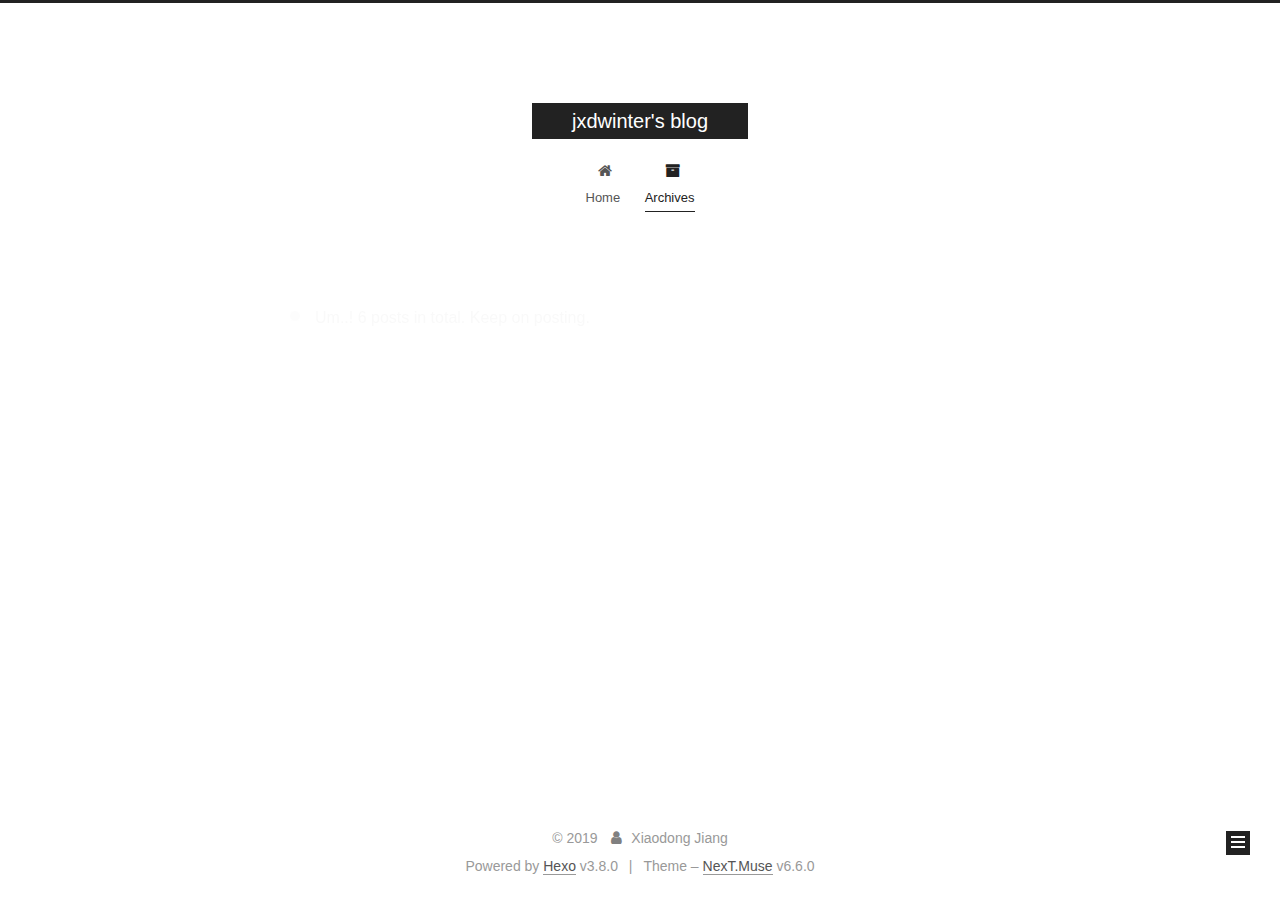
<file: archives/2018/12/index.html>
<!DOCTYPE html>












  


<html class="theme-next muse use-motion" lang="">
<head><meta name="generator" content="Hexo 3.8.0">
  <meta charset="UTF-8">
<meta http-equiv="X-UA-Compatible" content="IE=edge">
<meta name="viewport" content="width=device-width, initial-scale=1, maximum-scale=2">
<meta name="theme-color" content="#222">












<meta http-equiv="Cache-Control" content="no-transform">
<meta http-equiv="Cache-Control" content="no-siteapp">






















<link href="/lib/font-awesome/css/font-awesome.min.css?v=4.6.2" rel="stylesheet" type="text/css">

<link href="/css/main.css?v=6.6.0" rel="stylesheet" type="text/css">


  <link rel="apple-touch-icon" sizes="180x180" href="/images/apple-touch-icon-next.png?v=6.6.0">


  <link rel="icon" type="image/png" sizes="32x32" href="/images/favicon-32x32-next.png?v=6.6.0">


  <link rel="icon" type="image/png" sizes="16x16" href="/images/favicon-16x16-next.png?v=6.6.0">


  <link rel="mask-icon" href="/images/logo.svg?v=6.6.0" color="#222">









<script type="text/javascript" id="hexo.configurations">
  var NexT = window.NexT || {};
  var CONFIG = {
    root: '/',
    scheme: 'Muse',
    version: '6.6.0',
    sidebar: {"position":"left","display":"post","offset":12,"b2t":false,"scrollpercent":false,"onmobile":false},
    fancybox: false,
    fastclick: false,
    lazyload: false,
    tabs: true,
    motion: {"enable":true,"async":false,"transition":{"post_block":"fadeIn","post_header":"slideDownIn","post_body":"slideDownIn","coll_header":"slideLeftIn","sidebar":"slideUpIn"}},
    algolia: {
      applicationID: '',
      apiKey: '',
      indexName: '',
      hits: {"per_page":10},
      labels: {"input_placeholder":"Search for Posts","hits_empty":"We didn't find any results for the search: ${query}","hits_stats":"${hits} results found in ${time} ms"}
    }
  };
</script>


  




  <meta property="og:type" content="website">
<meta property="og:title" content="jxdwinter&#39;s blog">
<meta property="og:url" content="http://jiangxiaodong.me/archives/2018/12/index.html">
<meta property="og:site_name" content="jxdwinter&#39;s blog">
<meta property="og:locale" content="default">
<meta name="twitter:card" content="summary">
<meta name="twitter:title" content="jxdwinter&#39;s blog">






  <link rel="canonical" href="http://jiangxiaodong.me/archives/2018/12/">



<script type="text/javascript" id="page.configurations">
  CONFIG.page = {
    sidebar: "",
  };
</script>

  <title>Archive | jxdwinter's blog</title>
  











  <noscript>
  <style type="text/css">
    .use-motion .motion-element,
    .use-motion .brand,
    .use-motion .menu-item,
    .sidebar-inner,
    .use-motion .post-block,
    .use-motion .pagination,
    .use-motion .comments,
    .use-motion .post-header,
    .use-motion .post-body,
    .use-motion .collection-title { opacity: initial; }

    .use-motion .logo,
    .use-motion .site-title,
    .use-motion .site-subtitle {
      opacity: initial;
      top: initial;
    }

    .use-motion {
      .logo-line-before i { left: initial; }
      .logo-line-after i { right: initial; }
    }
  </style>
</noscript>

</head>

<body itemscope="" itemtype="http://schema.org/WebPage" lang="default">

  
  
    
  

  <div class="container sidebar-position-left page-archive">
    <div class="headband"></div>

    <header id="header" class="header" itemscope="" itemtype="http://schema.org/WPHeader">
      <div class="header-inner"><div class="site-brand-wrapper">
  <div class="site-meta ">
    

    <div class="custom-logo-site-title">
      <a href="/" class="brand" rel="start">
        <span class="logo-line-before"><i></i></span>
        <span class="site-title">jxdwinter's blog</span>
        <span class="logo-line-after"><i></i></span>
      </a>
    </div>
    
  </div>

  <div class="site-nav-toggle">
    <button aria-label="Toggle navigation bar">
      <span class="btn-bar"></span>
      <span class="btn-bar"></span>
      <span class="btn-bar"></span>
    </button>
  </div>
</div>



<nav class="site-nav">
  
    <ul id="menu" class="menu">
      
        
        
        
          
          <li class="menu-item menu-item-home">

    
    
    
      
    

    

    <a href="/" rel="section"><i class="menu-item-icon fa fa-fw fa-home"></i> <br>Home</a>

  </li>
        
        
        
          
          <li class="menu-item menu-item-archives menu-item-active">

    
    
    
      
    

    

    <a href="/archives/" rel="section"><i class="menu-item-icon fa fa-fw fa-archive"></i> <br>Archives</a>

  </li>

      
      
    </ul>
  

  
    

    
    
      
      
    
      
      
    
    

  


  

  
</nav>



  



</div>
    </header>

    


    <main id="main" class="main">
      <div class="main-inner">
        <div class="content-wrap">
          
          <div id="content" class="content">
            

  
  
  
  <div class="post-block archive">
    <div id="posts" class="posts-collapse">
      <span class="archive-move-on"></span>

      
      <span class="archive-page-counter">
        
        
        
          
        
        Um..! 6 posts in total. Keep on posting.
      </span>
      

      

        
        
        

        
          
          <div class="collection-title">
            <h1 class="archive-year" id="archive-year-2018">2018</h1>
          </div>
        
        

        

  <article class="post post-type-normal" itemscope="" itemtype="http://schema.org/Article">
    <header class="post-header">

      <h2 class="post-title">
        
            <a class="post-title-link" href="/2018/12/15/2018-12-15/" itemprop="url">
              
                <span itemprop="name">2018-12-15</span>
              
            </a>
        
      </h2>

      <div class="post-meta">
        <time class="post-time" itemprop="dateCreated" datetime="2018-12-15T13:11:24+08:00" content="2018-12-15">
          12-15
        </time>
      </div>

    </header>
  </article>



      

        
        
        

        
        

        

  <article class="post post-type-normal" itemscope="" itemtype="http://schema.org/Article">
    <header class="post-header">

      <h2 class="post-title">
        
            <a class="post-title-link" href="/2018/12/08/2018-12-08/" itemprop="url">
              
                <span itemprop="name">2018-12-08</span>
              
            </a>
        
      </h2>

      <div class="post-meta">
        <time class="post-time" itemprop="dateCreated" datetime="2018-12-08T21:16:37+08:00" content="2018-12-08">
          12-08
        </time>
      </div>

    </header>
  </article>



      

    </div>
  </div>
  
  
  

  



          </div>
          

        </div>
        
          
  
  <div class="sidebar-toggle">
    <div class="sidebar-toggle-line-wrap">
      <span class="sidebar-toggle-line sidebar-toggle-line-first"></span>
      <span class="sidebar-toggle-line sidebar-toggle-line-middle"></span>
      <span class="sidebar-toggle-line sidebar-toggle-line-last"></span>
    </div>
  </div>

  <aside id="sidebar" class="sidebar">
    
    <div class="sidebar-inner">

      

      

      <section class="site-overview-wrap sidebar-panel sidebar-panel-active">
        <div class="site-overview">
          <div class="site-author motion-element" itemprop="author" itemscope="" itemtype="http://schema.org/Person">
            
              <p class="site-author-name" itemprop="name">Xiaodong Jiang</p>
              <p class="site-description motion-element" itemprop="description"></p>
          </div>

          
            <nav class="site-state motion-element">
              
                <div class="site-state-item site-state-posts">
                
                  <a href="/archives/">
                
                    <span class="site-state-item-count">6</span>
                    <span class="site-state-item-name">posts</span>
                  </a>
                </div>
              

              

              
                
                
                <div class="site-state-item site-state-tags">
                  
                    
                    
                      
                    
                    <span class="site-state-item-count">1</span>
                    <span class="site-state-item-name">tags</span>
                  
                </div>
              
            </nav>
          

          

          

          

          
          

          
            
          
          

        </div>
      </section>

      

      

    </div>
  </aside>


        
      </div>
    </main>

    <footer id="footer" class="footer">
      <div class="footer-inner">
        <div class="copyright">&copy; <span itemprop="copyrightYear">2019</span>
  <span class="with-love" id="animate">
    <i class="fa fa-user"></i>
  </span>
  <span class="author" itemprop="copyrightHolder">Xiaodong Jiang</span>

  

  
</div>


  <div class="powered-by">Powered by <a href="https://hexo.io" class="theme-link" rel="noopener" target="_blank">Hexo</a> v3.8.0</div>



  <span class="post-meta-divider">|</span>



  <div class="theme-info">Theme – <a href="https://theme-next.org" class="theme-link" rel="noopener" target="_blank">NexT.Muse</a> v6.6.0</div>




        








        
      </div>
    </footer>

    
      <div class="back-to-top">
        <i class="fa fa-arrow-up"></i>
        
      </div>
    

    
	
    

    
  </div>

  

<script type="text/javascript">
  if (Object.prototype.toString.call(window.Promise) !== '[object Function]') {
    window.Promise = null;
  }
</script>


























  
  
    <script type="text/javascript" src="/lib/jquery/index.js?v=2.1.3"></script>
  

  
  
    <script type="text/javascript" src="/lib/velocity/velocity.min.js?v=1.2.1"></script>
  

  
  
    <script type="text/javascript" src="/lib/velocity/velocity.ui.min.js?v=1.2.1"></script>
  


  


  <script type="text/javascript" src="/js/src/utils.js?v=6.6.0"></script>

  <script type="text/javascript" src="/js/src/motion.js?v=6.6.0"></script>



  
  

  

  


  <script type="text/javascript" src="/js/src/bootstrap.js?v=6.6.0"></script>



  



  










  





  

  

  

  

  

  
  

  

  

  

  

  

  

</body>
</html>
</file>
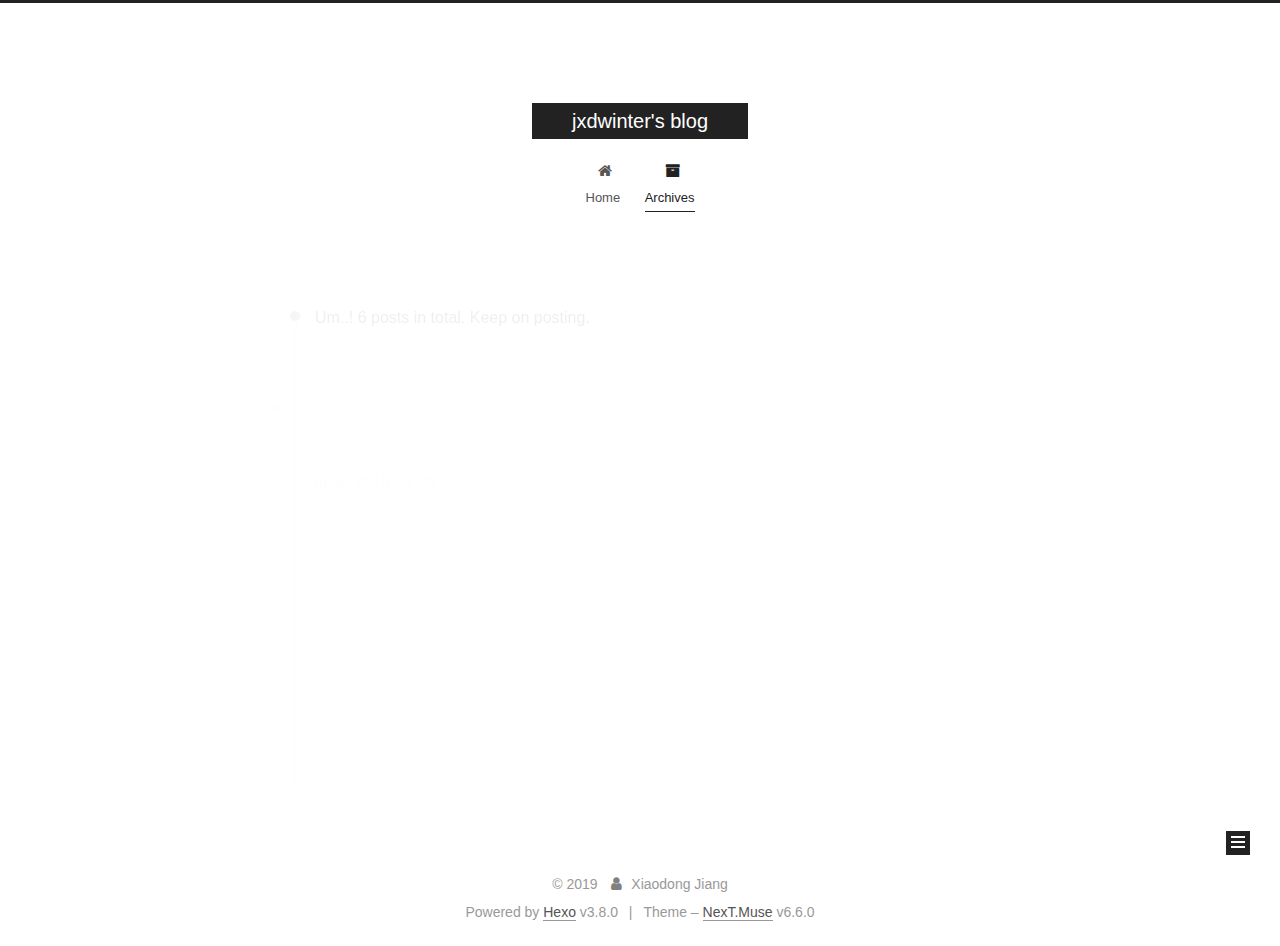
<file: archives/2019/01/index.html>
<!DOCTYPE html>












  


<html class="theme-next muse use-motion" lang="">
<head><meta name="generator" content="Hexo 3.8.0">
  <meta charset="UTF-8">
<meta http-equiv="X-UA-Compatible" content="IE=edge">
<meta name="viewport" content="width=device-width, initial-scale=1, maximum-scale=2">
<meta name="theme-color" content="#222">












<meta http-equiv="Cache-Control" content="no-transform">
<meta http-equiv="Cache-Control" content="no-siteapp">






















<link href="/lib/font-awesome/css/font-awesome.min.css?v=4.6.2" rel="stylesheet" type="text/css">

<link href="/css/main.css?v=6.6.0" rel="stylesheet" type="text/css">


  <link rel="apple-touch-icon" sizes="180x180" href="/images/apple-touch-icon-next.png?v=6.6.0">


  <link rel="icon" type="image/png" sizes="32x32" href="/images/favicon-32x32-next.png?v=6.6.0">


  <link rel="icon" type="image/png" sizes="16x16" href="/images/favicon-16x16-next.png?v=6.6.0">


  <link rel="mask-icon" href="/images/logo.svg?v=6.6.0" color="#222">









<script type="text/javascript" id="hexo.configurations">
  var NexT = window.NexT || {};
  var CONFIG = {
    root: '/',
    scheme: 'Muse',
    version: '6.6.0',
    sidebar: {"position":"left","display":"post","offset":12,"b2t":false,"scrollpercent":false,"onmobile":false},
    fancybox: false,
    fastclick: false,
    lazyload: false,
    tabs: true,
    motion: {"enable":true,"async":false,"transition":{"post_block":"fadeIn","post_header":"slideDownIn","post_body":"slideDownIn","coll_header":"slideLeftIn","sidebar":"slideUpIn"}},
    algolia: {
      applicationID: '',
      apiKey: '',
      indexName: '',
      hits: {"per_page":10},
      labels: {"input_placeholder":"Search for Posts","hits_empty":"We didn't find any results for the search: ${query}","hits_stats":"${hits} results found in ${time} ms"}
    }
  };
</script>


  




  <meta property="og:type" content="website">
<meta property="og:title" content="jxdwinter&#39;s blog">
<meta property="og:url" content="http://jiangxiaodong.me/archives/2019/01/index.html">
<meta property="og:site_name" content="jxdwinter&#39;s blog">
<meta property="og:locale" content="default">
<meta name="twitter:card" content="summary">
<meta name="twitter:title" content="jxdwinter&#39;s blog">






  <link rel="canonical" href="http://jiangxiaodong.me/archives/2019/01/">



<script type="text/javascript" id="page.configurations">
  CONFIG.page = {
    sidebar: "",
  };
</script>

  <title>Archive | jxdwinter's blog</title>
  











  <noscript>
  <style type="text/css">
    .use-motion .motion-element,
    .use-motion .brand,
    .use-motion .menu-item,
    .sidebar-inner,
    .use-motion .post-block,
    .use-motion .pagination,
    .use-motion .comments,
    .use-motion .post-header,
    .use-motion .post-body,
    .use-motion .collection-title { opacity: initial; }

    .use-motion .logo,
    .use-motion .site-title,
    .use-motion .site-subtitle {
      opacity: initial;
      top: initial;
    }

    .use-motion {
      .logo-line-before i { left: initial; }
      .logo-line-after i { right: initial; }
    }
  </style>
</noscript>

</head>

<body itemscope="" itemtype="http://schema.org/WebPage" lang="default">

  
  
    
  

  <div class="container sidebar-position-left page-archive">
    <div class="headband"></div>

    <header id="header" class="header" itemscope="" itemtype="http://schema.org/WPHeader">
      <div class="header-inner"><div class="site-brand-wrapper">
  <div class="site-meta ">
    

    <div class="custom-logo-site-title">
      <a href="/" class="brand" rel="start">
        <span class="logo-line-before"><i></i></span>
        <span class="site-title">jxdwinter's blog</span>
        <span class="logo-line-after"><i></i></span>
      </a>
    </div>
    
  </div>

  <div class="site-nav-toggle">
    <button aria-label="Toggle navigation bar">
      <span class="btn-bar"></span>
      <span class="btn-bar"></span>
      <span class="btn-bar"></span>
    </button>
  </div>
</div>



<nav class="site-nav">
  
    <ul id="menu" class="menu">
      
        
        
        
          
          <li class="menu-item menu-item-home">

    
    
    
      
    

    

    <a href="/" rel="section"><i class="menu-item-icon fa fa-fw fa-home"></i> <br>Home</a>

  </li>
        
        
        
          
          <li class="menu-item menu-item-archives menu-item-active">

    
    
    
      
    

    

    <a href="/archives/" rel="section"><i class="menu-item-icon fa fa-fw fa-archive"></i> <br>Archives</a>

  </li>

      
      
    </ul>
  

  
    

    
    
      
      
    
      
      
    
    

  


  

  
</nav>



  



</div>
    </header>

    


    <main id="main" class="main">
      <div class="main-inner">
        <div class="content-wrap">
          
          <div id="content" class="content">
            

  
  
  
  <div class="post-block archive">
    <div id="posts" class="posts-collapse">
      <span class="archive-move-on"></span>

      
      <span class="archive-page-counter">
        
        
        
          
        
        Um..! 6 posts in total. Keep on posting.
      </span>
      

      

        
        
        

        
          
          <div class="collection-title">
            <h1 class="archive-year" id="archive-year-2019">2019</h1>
          </div>
        
        

        

  <article class="post post-type-normal" itemscope="" itemtype="http://schema.org/Article">
    <header class="post-header">

      <h2 class="post-title">
        
            <a class="post-title-link" href="/2019/01/26/2019-01-05/" itemprop="url">
              
                <span itemprop="name">2019-01-05</span>
              
            </a>
        
      </h2>

      <div class="post-meta">
        <time class="post-time" itemprop="dateCreated" datetime="2019-01-26T08:12:49+08:00" content="2019-01-26">
          01-26
        </time>
      </div>

    </header>
  </article>



      

        
        
        

        
        

        

  <article class="post post-type-normal" itemscope="" itemtype="http://schema.org/Article">
    <header class="post-header">

      <h2 class="post-title">
        
            <a class="post-title-link" href="/2019/01/26/2019-01-04/" itemprop="url">
              
                <span itemprop="name">2019-01-04</span>
              
            </a>
        
      </h2>

      <div class="post-meta">
        <time class="post-time" itemprop="dateCreated" datetime="2019-01-26T07:56:58+08:00" content="2019-01-26">
          01-26
        </time>
      </div>

    </header>
  </article>



      

        
        
        

        
        

        

  <article class="post post-type-normal" itemscope="" itemtype="http://schema.org/Article">
    <header class="post-header">

      <h2 class="post-title">
        
            <a class="post-title-link" href="/2019/01/13/2019-01-03/" itemprop="url">
              
                <span itemprop="name">2019-01-03</span>
              
            </a>
        
      </h2>

      <div class="post-meta">
        <time class="post-time" itemprop="dateCreated" datetime="2019-01-13T16:57:41+08:00" content="2019-01-13">
          01-13
        </time>
      </div>

    </header>
  </article>



      

        
        
        

        
        

        

  <article class="post post-type-normal" itemscope="" itemtype="http://schema.org/Article">
    <header class="post-header">

      <h2 class="post-title">
        
            <a class="post-title-link" href="/2019/01/12/2019-01-02/" itemprop="url">
              
                <span itemprop="name">2019-01-02</span>
              
            </a>
        
      </h2>

      <div class="post-meta">
        <time class="post-time" itemprop="dateCreated" datetime="2019-01-12T08:35:07+08:00" content="2019-01-12">
          01-12
        </time>
      </div>

    </header>
  </article>



      

    </div>
  </div>
  
  
  

  



          </div>
          

        </div>
        
          
  
  <div class="sidebar-toggle">
    <div class="sidebar-toggle-line-wrap">
      <span class="sidebar-toggle-line sidebar-toggle-line-first"></span>
      <span class="sidebar-toggle-line sidebar-toggle-line-middle"></span>
      <span class="sidebar-toggle-line sidebar-toggle-line-last"></span>
    </div>
  </div>

  <aside id="sidebar" class="sidebar">
    
    <div class="sidebar-inner">

      

      

      <section class="site-overview-wrap sidebar-panel sidebar-panel-active">
        <div class="site-overview">
          <div class="site-author motion-element" itemprop="author" itemscope="" itemtype="http://schema.org/Person">
            
              <p class="site-author-name" itemprop="name">Xiaodong Jiang</p>
              <p class="site-description motion-element" itemprop="description"></p>
          </div>

          
            <nav class="site-state motion-element">
              
                <div class="site-state-item site-state-posts">
                
                  <a href="/archives/">
                
                    <span class="site-state-item-count">6</span>
                    <span class="site-state-item-name">posts</span>
                  </a>
                </div>
              

              

              
                
                
                <div class="site-state-item site-state-tags">
                  
                    
                    
                      
                    
                    <span class="site-state-item-count">1</span>
                    <span class="site-state-item-name">tags</span>
                  
                </div>
              
            </nav>
          

          

          

          

          
          

          
            
          
          

        </div>
      </section>

      

      

    </div>
  </aside>


        
      </div>
    </main>

    <footer id="footer" class="footer">
      <div class="footer-inner">
        <div class="copyright">&copy; <span itemprop="copyrightYear">2019</span>
  <span class="with-love" id="animate">
    <i class="fa fa-user"></i>
  </span>
  <span class="author" itemprop="copyrightHolder">Xiaodong Jiang</span>

  

  
</div>


  <div class="powered-by">Powered by <a href="https://hexo.io" class="theme-link" rel="noopener" target="_blank">Hexo</a> v3.8.0</div>



  <span class="post-meta-divider">|</span>



  <div class="theme-info">Theme – <a href="https://theme-next.org" class="theme-link" rel="noopener" target="_blank">NexT.Muse</a> v6.6.0</div>




        








        
      </div>
    </footer>

    
      <div class="back-to-top">
        <i class="fa fa-arrow-up"></i>
        
      </div>
    

    
	
    

    
  </div>

  

<script type="text/javascript">
  if (Object.prototype.toString.call(window.Promise) !== '[object Function]') {
    window.Promise = null;
  }
</script>


























  
  
    <script type="text/javascript" src="/lib/jquery/index.js?v=2.1.3"></script>
  

  
  
    <script type="text/javascript" src="/lib/velocity/velocity.min.js?v=1.2.1"></script>
  

  
  
    <script type="text/javascript" src="/lib/velocity/velocity.ui.min.js?v=1.2.1"></script>
  


  


  <script type="text/javascript" src="/js/src/utils.js?v=6.6.0"></script>

  <script type="text/javascript" src="/js/src/motion.js?v=6.6.0"></script>



  
  

  

  


  <script type="text/javascript" src="/js/src/bootstrap.js?v=6.6.0"></script>



  



  










  





  

  

  

  

  

  
  

  

  

  

  

  

  

</body>
</html>
</file>
<file: css/main.css>
/* normalize.css v3.0.2 | MIT License | git.io/normalize */
html {
  font-family: sans-serif; /* 1 */
  -ms-text-size-adjust: 100%; /* 2 */
  -webkit-text-size-adjust: 100%; /* 2 */
}
body {
  margin: 0;
}
article,
aside,
details,
figcaption,
figure,
footer,
header,
hgroup,
main,
menu,
nav,
section,
summary {
  display: block;
}
audio,
canvas,
progress,
video {
  display: inline-block; /* 1 */
  vertical-align: baseline; /* 2 */
}
audio:not([controls]) {
  display: none;
  height: 0;
}
[hidden],
template {
  display: none;
}
a {
  background-color: transparent;
}
a:active,
a:hover {
  outline: 0;
}
abbr[title] {
  border-bottom: 1px dotted;
}
b,
strong {
  font-weight: bold;
}
dfn {
  font-style: italic;
}
h1 {
  font-size: 2em;
  margin: 0.67em 0;
}
mark {
  background: #ff0;
  color: #000;
}
small {
  font-size: 80%;
}
sub,
sup {
  font-size: 75%;
  line-height: 0;
  position: relative;
  vertical-align: baseline;
}
sup {
  top: -0.5em;
}
sub {
  bottom: -0.25em;
}
img {
  border: 0;
}
svg:not(:root) {
  overflow: hidden;
}
figure {
  margin: 1em 40px;
}
hr {
  -moz-box-sizing: content-box;
  box-sizing: content-box;
  height: 0;
}
pre {
  overflow: auto;
}
code,
kbd,
pre,
samp {
  font-family: monospace, monospace;
  font-size: 1em;
}
button,
input,
optgroup,
select,
textarea {
  color: inherit; /* 1 */
  font: inherit; /* 2 */
  margin: 0; /* 3 */
}
button {
  overflow: visible;
}
button,
select {
  text-transform: none;
}
button,
html input[type="button"],
input[type="reset"],
input[type="submit"] {
  -webkit-appearance: button; /* 2 */
  cursor: pointer; /* 3 */
}
button[disabled],
html input[disabled] {
  cursor: default;
}
button::-moz-focus-inner,
input::-moz-focus-inner {
  border: 0;
  padding: 0;
}
input {
  line-height: normal;
}
input[type="checkbox"],
input[type="radio"] {
  box-sizing: border-box; /* 1 */
  padding: 0; /* 2 */
}
input[type="number"]::-webkit-inner-spin-button,
input[type="number"]::-webkit-outer-spin-button {
  height: auto;
}
input[type="search"] {
  -webkit-appearance: textfield; /* 1 */
  -moz-box-sizing: content-box;
  -webkit-box-sizing: content-box; /* 2 */
  box-sizing: content-box;
}
input[type="search"]::-webkit-search-cancel-button,
input[type="search"]::-webkit-search-decoration {
  -webkit-appearance: none;
}
fieldset {
  border: 1px solid #c0c0c0;
  margin: 0 2px;
  padding: 0.35em 0.625em 0.75em;
}
legend {
  border: 0; /* 1 */
  padding: 0; /* 2 */
}
textarea {
  overflow: auto;
}
optgroup {
  font-weight: bold;
}
table {
  border-collapse: collapse;
  border-spacing: 0;
}
td,
th {
  padding: 0;
}
::selection {
  background: #262a30;
  color: #fff;
}
body {
  position: relative;
  font-family: 'Lato', "PingFang SC", "Microsoft YaHei", sans-serif;
  font-size: 14px;
  line-height: 2;
  color: #555;
  background: #fff;
}
@media (max-width: 767px) {
  body {
    padding-right: 0 !important;
  }
}
@media (min-width: 768px) and (max-width: 991px) {
  body {
    padding-right: 0 !important;
  }
}
@media (min-width: 1200px) {
  body {
    font-size: 16px;
  }
}
h1,
h2,
h3,
h4,
h5,
h6 {
  margin: 0;
  padding: 0;
  font-weight: bold;
  line-height: 1.5;
  font-family: 'Lato', "PingFang SC", "Microsoft YaHei", sans-serif;
}
h1,
h2,
h3,
h4,
h5,
h6 {
  margin: 20px 0 15px;
}
h1 {
  font-size: 22px;
}
@media (max-width: 767px) {
  h1 {
    font-size: 18px;
  }
}
h2 {
  font-size: 20px;
}
@media (max-width: 767px) {
  h2 {
    font-size: 16px;
  }
}
h3 {
  font-size: 18px;
}
@media (max-width: 767px) {
  h3 {
    font-size: 14px;
  }
}
h4 {
  font-size: 16px;
}
@media (max-width: 767px) {
  h4 {
    font-size: 12px;
  }
}
h5 {
  font-size: 14px;
}
@media (max-width: 767px) {
  h5 {
    font-size: 10px;
  }
}
h6 {
  font-size: 12px;
}
@media (max-width: 767px) {
  h6 {
    font-size: 8px;
  }
}
p {
  margin: 0 0 20px 0;
}
a,
span.exturl {
  overflow-wrap: break-word;
  word-wrap: break-word;
  background-color: transparent;
  color: #555;
  text-decoration: none;
  outline: none;
  border-bottom: 1px solid #999;
  cursor: pointer;
}
a:hover,
span.exturl:hover {
  color: #222;
  border-bottom-color: #222;
}
blockquote {
  margin: 0;
  padding: 0;
}
img {
  display: block;
  margin: auto;
  max-width: 100%;
  height: auto;
}
hr {
  margin: 40px 0;
  height: 3px;
  border: none;
  background-color: #ddd;
  background-image: repeating-linear-gradient(-45deg, #fff, #fff 4px, transparent 4px, transparent 8px);
}
blockquote {
  padding: 0 15px;
  color: #666;
  border-left: 4px solid #ddd;
}
blockquote cite::before {
  content: "-";
  padding: 0 5px;
}
dt {
  font-weight: 700;
}
dd {
  margin: 0;
  padding: 0;
}
kbd {
  border: 1px solid #ccc;
  border-radius: 0.2em;
  box-shadow: 0.1em 0.1em 0.2em rgba(0,0,0,0.1);
  background-color: #f9f9f9;
  font-family: inherit;
  background-image: -webkit-linear-gradient(top, #eee, #fff, #eee);
  padding: 0.1em 0.3em;
  white-space: nowrap;
}
.text-left {
  text-align: left;
}
.text-center {
  text-align: center;
}
.text-right {
  text-align: right;
}
.text-justify {
  text-align: justify;
}
.text-nowrap {
  white-space: nowrap;
}
.text-lowercase {
  text-transform: lowercase;
}
.text-uppercase {
  text-transform: uppercase;
}
.text-capitalize {
  text-transform: capitalize;
}
.center-block {
  display: block;
  margin-left: auto;
  margin-right: auto;
}
.clearfix:before,
.clearfix:after {
  content: " ";
  display: table;
}
.clearfix:after {
  clear: both;
}
.pullquote {
  width: 45%;
}
.pullquote.left {
  float: left;
  margin-left: 5px;
  margin-right: 10px;
}
.pullquote.right {
  float: right;
  margin-left: 10px;
  margin-right: 5px;
}
.affix.affix.affix {
  position: fixed;
}
.translation {
  margin-top: -20px;
  font-size: 14px;
  color: #999;
}
.scrollbar-measure {
  width: 100px;
  height: 100px;
  overflow: scroll;
  position: absolute;
  top: -9999px;
}
.use-motion .motion-element {
  opacity: 0;
}
table {
  margin: 20px 0;
  width: 100%;
  border-collapse: collapse;
  border-spacing: 0;
  border: 1px solid #ddd;
  font-size: 14px;
  word-break: break-all;
}
table>tbody>tr:nth-of-type(odd) {
  background-color: #f9f9f9;
}
table>tbody>tr:hover {
  background-color: #f5f5f5;
}
caption,
th,
td {
  padding: 8px;
  text-align: left;
  vertical-align: middle;
  font-weight: normal;
}
th,
td {
  border-bottom: 3px solid #ddd;
  border-right: 1px solid #eee;
}
th {
  padding-bottom: 10px;
  font-weight: 700;
}
td {
  border-bottom-width: 1px;
}
html,
body {
  height: 100%;
}
.container {
  position: relative;
  min-height: 100%;
}
.header-inner {
  margin: 0 auto;
  padding: 100px 0 70px;
  width: 700px;
}
@media (min-width: 1200px) {
  .container .header-inner {
    width: 800px;
  }
}
@media (min-width: 1600px) {
  .container .header-inner {
    width: 900px;
  }
}
.main {
  padding-bottom: 150px;
}
.main-inner {
  margin: 0 auto;
  width: 700px;
}
@media (min-width: 1200px) {
  .container .main-inner {
    width: 800px;
  }
}
@media (min-width: 1600px) {
  .container .main-inner {
    width: 900px;
  }
}
.footer {
  position: absolute;
  left: 0;
  bottom: 0;
  width: 100%;
  min-height: 50px;
}
.footer-inner {
  box-sizing: border-box;
  margin: 20px auto;
  width: 700px;
}
@media (min-width: 1200px) {
  .container .footer-inner {
    width: 800px;
  }
}
@media (min-width: 1600px) {
  .container .footer-inner {
    width: 900px;
  }
}
pre,
.highlight {
  overflow: auto;
  margin: 20px 0;
  padding: 0;
  font-size: 14px;
  color: #4d4d4c;
  background: #f7f7f7;
  line-height: 1.6;
}
pre,
code {
  font-family: consolas, Menlo, "PingFang SC", "Microsoft YaHei", monospace;
}
code {
  overflow-wrap: break-word;
  word-wrap: break-word;
  padding: 2px 4px;
  color: #555;
  background: #eee;
  border-radius: 3px;
  font-size: 14px;
}
pre {
  padding: 10px;
}
pre code {
  padding: 0;
  color: #4d4d4c;
  background: none;
  text-shadow: none;
}
.highlight {
  border-radius: 1px;
}
.highlight pre {
  border: none;
  margin: 0;
  padding: 10px 0;
}
.highlight table {
  margin: 0;
  width: auto;
  border: none;
}
.highlight td {
  border: none;
  padding: 0;
}
.highlight figcaption {
  font-size: 1em;
  color: #4d4d4c;
  line-height: 1em;
  margin-bottom: 1em;
  margin: 0em;
  padding: 0.5em;
  background: #eee;
  border-bottom: 1px solid #e9e9e9;
}
.highlight figcaption:before,
.highlight figcaption:after {
  content: " ";
  display: table;
}
.highlight figcaption:after {
  clear: both;
}
.highlight figcaption a {
  float: right;
  color: #4d4d4c;
}
.highlight figcaption a:hover {
  border-bottom-color: #4d4d4c;
}
.highlight .gutter pre {
  padding-left: 10px;
  padding-right: 10px;
  color: #869194;
  text-align: right;
  background-color: #eff2f3;
}
.highlight .code pre {
  width: 100%;
  padding-left: 10px;
  padding-right: 10px;
  background-color: #f7f7f7;
}
.highlight .line {
  height: 20px;
}
.gutter {
  -webkit-user-select: none;
  -moz-user-select: none;
  -ms-user-select: none;
  user-select: none;
}
.gist table {
  width: auto;
}
.gist table td {
  border: none;
}
pre .deletion {
  background: #fdd;
}
pre .addition {
  background: #dfd;
}
pre .meta {
  color: #8959a8;
}
pre .comment {
  color: #8e908c;
}
pre .variable,
pre .attribute,
pre .tag,
pre .name,
pre .regexp,
pre .ruby .constant,
pre .xml .tag .title,
pre .xml .pi,
pre .xml .doctype,
pre .html .doctype,
pre .css .id,
pre .css .class,
pre .css .pseudo {
  color: #c82829;
}
pre .number,
pre .preprocessor,
pre .built_in,
pre .builtin-name,
pre .literal,
pre .params,
pre .constant,
pre .command {
  color: #f5871f;
}
pre .ruby .class .title,
pre .css .rules .attribute,
pre .string,
pre .symbol,
pre .value,
pre .inheritance,
pre .header,
pre .ruby .symbol,
pre .xml .cdata,
pre .special,
pre .formula {
  color: #718c00;
}
pre .title,
pre .css .hexcolor {
  color: #3e999f;
}
pre .function,
pre .python .decorator,
pre .python .title,
pre .ruby .function .title,
pre .ruby .title .keyword,
pre .perl .sub,
pre .javascript .title,
pre .coffeescript .title {
  color: #4271ae;
}
pre .keyword,
pre .javascript .function {
  color: #8959a8;
}
.posts-expand .post-body img.full-image {
  border: none;
}
.blockquote-center,
.page-home .post-type-quote blockquote,
.page-post-detail .post-type-quote blockquote {
  position: relative;
  margin: 40px 0;
  padding: 0;
  border-left: none;
  text-align: center;
}
.blockquote-center::before,
.page-home .post-type-quote blockquote::before,
.page-post-detail .post-type-quote blockquote::before,
.blockquote-center::after,
.page-home .post-type-quote blockquote::after,
.page-post-detail .post-type-quote blockquote::after {
  position: absolute;
  content: ' ';
  display: block;
  width: 100%;
  height: 24px;
  opacity: 0.2;
  background-repeat: no-repeat;
  background-position: 0 -6px;
  background-size: 22px 22px;
}
.blockquote-center::before,
.page-home .post-type-quote blockquote::before,
.page-post-detail .post-type-quote blockquote::before {
  top: -20px;
  background-image: url("../images/quote-l.svg");
  border-top: 1px solid #ccc;
}
.blockquote-center::after,
.page-home .post-type-quote blockquote::after,
.page-post-detail .post-type-quote blockquote::after {
  bottom: -20px;
  background-image: url("../images/quote-r.svg");
  border-bottom: 1px solid #ccc;
  background-position: 100% 8px;
}
.blockquote-center p,
.page-home .post-type-quote blockquote p,
.page-post-detail .post-type-quote blockquote p,
.blockquote-center div,
.page-home .post-type-quote blockquote div,
.page-post-detail .post-type-quote blockquote div {
  text-align: center;
}
.post .post-body .group-picture img {
  box-sizing: border-box;
  padding: 0 3px;
  border: none;
}
.post .group-picture-row {
  overflow: hidden;
  margin-top: 6px;
}
.post .group-picture-row:first-child {
  margin-top: 0;
}
.post .group-picture-column {
  float: left;
}
.page-post-detail .post-body .group-picture-column {
  float: none;
  margin-top: 10px;
  width: auto !important;
}
.page-post-detail .post-body .group-picture-column img {
  margin: 0 auto;
}
.page-archive .group-picture-container {
  overflow: hidden;
}
.page-archive .group-picture-row {
  float: left;
}
.page-archive .group-picture-row:first-child {
  margin-top: 6px;
}
.page-archive .group-picture-column {
  max-width: 150px;
  max-height: 150px;
}
.post-body .note {
  position: relative;
  padding: 15px;
  margin-bottom: 20px;
  border: 1px solid #eee;
  border-left-width: 5px;
  border-radius: 3px;
}
.post-body .note h2,
.post-body .note h3,
.post-body .note h4,
.post-body .note h5,
.post-body .note h6 {
  margin-top: 0;
  margin-bottom: 0;
  border-bottom: initial;
  padding-top: 0 !important;
}
.post-body .note p:first-child,
.post-body .note ul:first-child,
.post-body .note ol:first-child,
.post-body .note table:first-child,
.post-body .note pre:first-child,
.post-body .note blockquote:first-child {
  margin-top: 0;
}
.post-body .note p:last-child,
.post-body .note ul:last-child,
.post-body .note ol:last-child,
.post-body .note table:last-child,
.post-body .note pre:last-child,
.post-body .note blockquote:last-child {
  margin-bottom: 0;
}
.post-body .note.default {
  border-left-color: #777;
}
.post-body .note.default h2,
.post-body .note.default h3,
.post-body .note.default h4,
.post-body .note.default h5,
.post-body .note.default h6 {
  color: #777;
}
.post-body .note.primary {
  border-left-color: #6f42c1;
}
.post-body .note.primary h2,
.post-body .note.primary h3,
.post-body .note.primary h4,
.post-body .note.primary h5,
.post-body .note.primary h6 {
  color: #6f42c1;
}
.post-body .note.info {
  border-left-color: #428bca;
}
.post-body .note.info h2,
.post-body .note.info h3,
.post-body .note.info h4,
.post-body .note.info h5,
.post-body .note.info h6 {
  color: #428bca;
}
.post-body .note.success {
  border-left-color: #5cb85c;
}
.post-body .note.success h2,
.post-body .note.success h3,
.post-body .note.success h4,
.post-body .note.success h5,
.post-body .note.success h6 {
  color: #5cb85c;
}
.post-body .note.warning {
  border-left-color: #f0ad4e;
}
.post-body .note.warning h2,
.post-body .note.warning h3,
.post-body .note.warning h4,
.post-body .note.warning h5,
.post-body .note.warning h6 {
  color: #f0ad4e;
}
.post-body .note.danger {
  border-left-color: #d9534f;
}
.post-body .note.danger h2,
.post-body .note.danger h3,
.post-body .note.danger h4,
.post-body .note.danger h5,
.post-body .note.danger h6 {
  color: #d9534f;
}
.post-body .label {
  display: inline;
  padding: 0 2px;
  white-space: nowrap;
}
.post-body .label.default {
  background-color: #f0f0f0;
}
.post-body .label.primary {
  background-color: #efe6f7;
}
.post-body .label.info {
  background-color: #e5f2f8;
}
.post-body .label.success {
  background-color: #e7f4e9;
}
.post-body .label.warning {
  background-color: #fcf6e1;
}
.post-body .label.danger {
  background-color: #fae8eb;
}
.post-body .tabs {
  position: relative;
  display: block;
  margin-bottom: 20px;
  padding-top: 10px;
}
.post-body .tabs ul.nav-tabs {
  margin: 0;
  padding: 0;
  display: flex;
  margin-bottom: -1px;
}
@media (max-width: 413px) {
  .post-body .tabs ul.nav-tabs {
    display: block;
    margin-bottom: 5px;
  }
}
.post-body .tabs ul.nav-tabs li.tab {
  list-style-type: none !important;
  margin: 0 0.25em 0 0;
  border-top: 3px solid transparent;
  border-left: 1px solid transparent;
  border-right: 1px solid transparent;
}
@media (max-width: 413px) {
  .post-body .tabs ul.nav-tabs li.tab {
    margin: initial;
    border-top: 1px solid transparent;
    border-left: 3px solid transparent;
    border-right: 1px solid transparent;
    border-bottom: 1px solid transparent;
  }
}
.post-body .tabs ul.nav-tabs li.tab a {
  outline: 0;
  border-bottom: initial;
  display: block;
  line-height: 1.8em;
  padding: 0.25em 0.75em;
  transition-duration: 0.2s;
  transition-timing-function: ease-out;
  transition-delay: 0s;
}
.post-body .tabs ul.nav-tabs li.tab a i {
  width: 1.285714285714286em;
}
.post-body .tabs ul.nav-tabs li.tab.active {
  border-top: 3px solid #fc6423;
  border-left: 1px solid #ddd;
  border-right: 1px solid #ddd;
  background-color: #fff;
}
@media (max-width: 413px) {
  .post-body .tabs ul.nav-tabs li.tab.active {
    border-top: 1px solid #ddd;
    border-left: 3px solid #fc6423;
    border-right: 1px solid #ddd;
    border-bottom: 1px solid #ddd;
  }
}
.post-body .tabs ul.nav-tabs li.tab.active a {
  cursor: default;
  color: #555;
}
.post-body .tabs .tab-content {
  background-color: #fff;
}
.post-body .tabs .tab-content .tab-pane {
  border: 1px solid #ddd;
  padding: 20px 20px 0 20px;
}
.post-body .tabs .tab-content .tab-pane:not(.active) {
  display: none !important;
}
.post-body .tabs .tab-content .tab-pane.active {
  display: block !important;
}
.btn {
  display: inline-block;
  padding: 0 20px;
  font-size: 14px;
  color: #fff;
  background: #222;
  border: 2px solid #222;
  text-decoration: none;
  border-radius: 0;
  transition-property: background-color;
  transition-duration: 0.2s;
  transition-timing-function: ease-in-out;
  transition-delay: 0s;
  line-height: 2;
}
.btn:hover {
  border-color: #222;
  color: #222;
  background: #fff;
}
.btn +.btn {
  margin: 0 0 8px 8px;
}
.btn .fa-fw {
  width: 1.285714285714286em;
  text-align: left;
}
.btn-bar {
  display: block;
  width: 22px;
  height: 2px;
  background: #555;
  border-radius: 1px;
}
.btn-bar+.btn-bar {
  margin-top: 4px;
}
.pagination {
  margin: 120px 0 40px;
  text-align: center;
  border-top: 1px solid #eee;
}
.page-number-basic,
.pagination .prev,
.pagination .next,
.pagination .page-number,
.pagination .space {
  display: inline-block;
  position: relative;
  top: -1px;
  margin: 0 10px;
  padding: 0 11px;
}
@media (max-width: 767px) {
  .page-number-basic,
  .pagination .prev,
  .pagination .next,
  .pagination .page-number,
  .pagination .space {
    margin: 0 5px;
  }
}
.pagination .prev,
.pagination .next,
.pagination .page-number {
  border-bottom: 0;
  border-top: 1px solid #eee;
  transition-property: border-color;
  transition-duration: 0.2s;
  transition-timing-function: ease-in-out;
  transition-delay: 0s;
}
.pagination .prev:hover,
.pagination .next:hover,
.pagination .page-number:hover {
  border-top-color: #222;
}
.pagination .space {
  padding: 0;
  margin: 0;
}
.pagination .prev {
  margin-left: 0;
}
.pagination .next {
  margin-right: 0;
}
.pagination .page-number.current {
  color: #fff;
  background: #ccc;
  border-top-color: #ccc;
}
@media (max-width: 767px) {
  .pagination {
    border-top: none;
  }
  .pagination .prev,
  .pagination .next,
  .pagination .page-number {
    margin-bottom: 10px;
    border-top: 0;
    border-bottom: 1px solid #eee;
    padding: 0 10px;
  }
  .pagination .prev:hover,
  .pagination .next:hover,
  .pagination .page-number:hover {
    border-bottom-color: #222;
  }
}
.comments {
  margin: 60px 20px 0;
}
.tag-cloud {
  text-align: center;
}
.tag-cloud a {
  display: inline-block;
  margin: 10px;
}
.back-to-top {
  box-sizing: border-box;
  position: fixed;
  bottom: -100px;
  right: 30px;
  z-index: 1050;
  padding: 0 6px;
  width: 24px;
  background: #222;
  font-size: 12px;
  opacity: 1;
  color: #fff;
  cursor: pointer;
  text-align: center;
  -webkit-transform: translateZ(0);
  transition-property: bottom;
  transition-duration: 0.2s;
  transition-timing-function: ease-in-out;
  transition-delay: 0s;
}
@media (min-width: 768px) and (max-width: 991px) {
  .back-to-top {
    display: none !important;
  }
}
@media (max-width: 767px) {
  .back-to-top {
    display: none !important;
  }
}
.back-to-top.back-to-top-on {
  bottom: 19px;
}
.header {
  background: transparent;
}
.header-inner {
  position: relative;
}
.headband {
  height: 3px;
  background: #222;
}
.site-meta {
  margin: 0;
  text-align: center;
}
@media (max-width: 767px) {
  .site-meta {
    text-align: center;
  }
}
.brand {
  position: relative;
  display: inline-block;
  padding: 0 40px;
  color: #fff;
  background: #222;
  border-bottom: none;
}
.brand:hover {
  color: #fff;
}
.logo {
  display: inline-block;
  margin-right: 5px;
  line-height: 36px;
  vertical-align: top;
}
.site-title {
  display: inline-block;
  vertical-align: top;
  line-height: 36px;
  font-size: 20px;
  font-weight: normal;
  font-family: 'Lato', "PingFang SC", "Microsoft YaHei", sans-serif;
}
.site-subtitle {
  margin-top: 10px;
  font-size: 13px;
  color: #999;
}
.use-motion .brand {
  opacity: 0;
}
.use-motion .logo,
.use-motion .site-title,
.use-motion .site-subtitle {
  opacity: 0;
  position: relative;
  top: -10px;
}
.site-nav-toggle {
  display: none;
  position: absolute;
  top: 10px;
  left: 10px;
}
@media (max-width: 767px) {
  .site-nav-toggle {
    display: block;
  }
}
.site-nav-toggle button {
  margin-top: 2px;
  padding: 9px 10px;
  background: transparent;
  border: none;
}
@media (max-width: 767px) {
  .site-nav {
    display: none;
    margin: 0 -10px;
    padding: 0 10px;
    clear: both;
    border-top: 1px solid #ddd;
  }
}
@media (min-width: 768px) and (max-width: 991px) {
  .site-nav {
    display: block !important;
  }
}
@media (min-width: 992px) {
  .site-nav {
    display: block !important;
  }
}
.menu {
  margin-top: 20px;
  padding-left: 0;
  text-align: center;
}
.menu .menu-item {
  display: inline-block;
  margin: 0 10px;
  list-style: none;
}
@media screen and (max-width: 767px) {
  .menu .menu-item {
    margin-top: 10px;
  }
}
.menu .menu-item a,
.menu .menu-item span.exturl {
  display: block;
  font-size: 13px;
  line-height: inherit;
  border-bottom: 1px solid transparent;
  transition-property: border-color;
  transition-duration: 0.2s;
  transition-timing-function: ease-in-out;
  transition-delay: 0s;
}
.menu .menu-item a:hover,
.menu .menu-item span.exturl:hover {
  border-bottom-color: #222;
}
.menu .menu-item .fa {
  margin-right: 5px;
}
.use-motion .menu-item {
  opacity: 0;
}
.post-body {
  overflow-wrap: break-word;
  word-wrap: break-word;
  font-family: 'Lato', "PingFang SC", "Microsoft YaHei", sans-serif;
}
.post-body .exturl .fa {
  font-size: 14px;
  margin-left: 4px;
}
.post-body .fancybox img {
  display: block !important;
  margin: 0 auto;
  cursor: pointer;
  cursor: zoom-in;
  cursor: -webkit-zoom-in;
}
.post-body .image-caption,
.post-body .figure .caption {
  margin: -20px auto 15px;
  text-align: center;
  font-size: 14px;
  color: #999;
  font-weight: bold;
  line-height: 1;
}
.post-sticky-flag {
  display: inline-block;
  font-size: 16px;
  -ms-transform: rotate(30deg);
  -webkit-transform: rotate(30deg);
  -moz-transform: rotate(30deg);
  -ms-transform: rotate(30deg);
  -o-transform: rotate(30deg);
  transform: rotate(30deg);
}
.use-motion .post-block,
.use-motion .pagination,
.use-motion .comments {
  opacity: 0;
}
.use-motion .post-header {
  opacity: 0;
}
.use-motion .post-body {
  opacity: 0;
}
.use-motion .collection-title {
  opacity: 0;
}
.posts-expand {
  padding-top: 40px;
}
@media (max-width: 767px) {
  .posts-expand {
    margin: 0 20px;
  }
  .post-body pre .gutter pre {
    padding-right: 10px;
  }
  .post-body .highlight {
    margin-left: 0px;
    margin-right: 0px;
    padding: 0;
  }
  .post-body .highlight .gutter pre {
    padding-right: 10px;
  }
}
@media (min-width: 992px) {
  .posts-expand .post-body {
    text-align: justify;
  }
}
.posts-expand .post-body h2,
.posts-expand .post-body h3,
.posts-expand .post-body h4,
.posts-expand .post-body h5,
.posts-expand .post-body h6 {
  padding-top: 10px;
}
.posts-expand .post-body h2 .header-anchor,
.posts-expand .post-body h3 .header-anchor,
.posts-expand .post-body h4 .header-anchor,
.posts-expand .post-body h5 .header-anchor,
.posts-expand .post-body h6 .header-anchor {
  float: right;
  margin-left: 10px;
  color: #ccc;
  border-bottom-style: none;
  visibility: hidden;
}
.posts-expand .post-body h2 .header-anchor:hover,
.posts-expand .post-body h3 .header-anchor:hover,
.posts-expand .post-body h4 .header-anchor:hover,
.posts-expand .post-body h5 .header-anchor:hover,
.posts-expand .post-body h6 .header-anchor:hover {
  color: inherit;
}
.posts-expand .post-body h2:hover .header-anchor,
.posts-expand .post-body h3:hover .header-anchor,
.posts-expand .post-body h4:hover .header-anchor,
.posts-expand .post-body h5:hover .header-anchor,
.posts-expand .post-body h6:hover .header-anchor {
  visibility: visible;
}
.posts-expand .post-body ul li {
  list-style: circle;
}
.posts-expand .post-body img {
  box-sizing: border-box;
  margin: auto;
  padding: 3px;
  border: 1px solid #ddd;
}
.posts-expand .post-body .fancybox img {
  margin: 0 auto 25px;
}
.posts-expand .post-body img {
  margin: 0 auto 25px;
}
@media (max-width: 767px) {
  .posts-collapse {
    margin: 0 20px;
  }
  .posts-collapse .post-title,
  .posts-collapse .post-meta {
    display: block;
    width: auto;
    text-align: left;
  }
}
.posts-collapse {
  position: relative;
  z-index: 1010;
  margin-left: 55px;
}
.posts-collapse::after {
  content: " ";
  position: absolute;
  top: 20px;
  left: 0;
  margin-left: -2px;
  width: 4px;
  height: 100%;
  background: #f5f5f5;
  z-index: -1;
}
@media (max-width: 767px) {
  .posts-collapse {
    margin: 0 20px;
  }
}
.posts-collapse .collection-title {
  position: relative;
  margin: 60px 0;
}
.posts-collapse .collection-title h1,
.posts-collapse .collection-title h2 {
  margin-left: 20px;
}
.posts-collapse .collection-title small {
  color: #bbb;
  margin-left: 5px;
}
.posts-collapse .collection-title::before {
  content: " ";
  position: absolute;
  left: 0;
  top: 50%;
  margin-left: -4px;
  margin-top: -4px;
  width: 8px;
  height: 8px;
  background: #bbb;
  border-radius: 50%;
}
.posts-collapse .post {
  margin: 30px 0;
}
.posts-collapse .post-header {
  position: relative;
  transition-duration: 0.2s;
  transition-timing-function: ease-in-out;
  transition-delay: 0s;
  transition-property: border;
  border-bottom: 1px dashed #ccc;
}
.posts-collapse .post-header::before {
  content: " ";
  position: absolute;
  left: 0;
  top: 12px;
  width: 6px;
  height: 6px;
  margin-left: -4px;
  background: #bbb;
  border-radius: 50%;
  border: 1px solid #fff;
  transition-duration: 0.2s;
  transition-timing-function: ease-in-out;
  transition-delay: 0s;
  transition-property: background;
}
.posts-collapse .post-header:hover {
  border-bottom-color: #666;
}
.posts-collapse .post-header:hover::before {
  background: #222;
}
.posts-collapse .post-meta {
  position: absolute;
  font-size: 12px;
  left: 20px;
  top: 5px;
}
.posts-collapse .post-comments-count {
  display: none;
}
.posts-collapse .post-title {
  margin-left: 60px;
  font-size: 16px;
  font-weight: normal;
  line-height: inherit;
}
.posts-collapse .post-title::after {
  margin-left: 3px;
  opacity: 0.6;
}
.posts-collapse .post-title a,
.posts-collapse .post-title span.exturl {
  color: #666;
  border-bottom: none;
}
.page-home .post-type-quote .post-header,
.page-post-detail .post-type-quote .post-header,
.page-home .post-type-quote .post-tags,
.page-post-detail .post-type-quote .post-tags {
  display: none;
}
.posts-expand .post-title {
  overflow-wrap: break-word;
  word-wrap: break-word;
  text-align: center;
  font-weight: 400;
}
.posts-expand .post-title-link {
  display: inline-block;
  position: relative;
  color: #555;
  border-bottom: none;
  line-height: 1.2;
  vertical-align: top;
}
.posts-expand .post-title-link::before {
  content: "";
  position: absolute;
  width: 100%;
  height: 2px;
  bottom: 0;
  left: 0;
  background-color: #000;
  visibility: hidden;
  -webkit-transform: scaleX(0);
  -moz-transform: scaleX(0);
  -ms-transform: scaleX(0);
  -o-transform: scaleX(0);
  transform: scaleX(0);
  transition-duration: 0.2s;
  transition-timing-function: ease-in-out;
  transition-delay: 0s;
}
.posts-expand .post-title-link:hover::before {
  visibility: visible;
  -webkit-transform: scaleX(1);
  -moz-transform: scaleX(1);
  -ms-transform: scaleX(1);
  -o-transform: scaleX(1);
  transform: scaleX(1);
}
.posts-expand .post-title-link .fa {
  font-size: 20px;
  margin-left: 5px;
}
.posts-expand .post-meta {
  margin: 3px 0 60px 0;
  color: #999;
  font-family: 'Lato', "PingFang SC", "Microsoft YaHei", sans-serif;
  font-size: 12px;
  text-align: center;
}
.posts-expand .post-meta .post-category-list {
  display: inline-block;
  margin: 0;
  padding: 3px;
}
.posts-expand .post-meta .post-category-list-link {
  color: #999;
}
.posts-expand .post-meta .post-description {
  font-size: 14px;
  margin-top: 2px;
}
.posts-expand .post-meta time {
  border-bottom: 1px dashed #999;
  cursor: help;
}
.post-meta-divider {
  margin: 0 0.5em;
}
.post-meta-item-icon {
  margin-right: 3px;
}
@media (min-width: 768px) and (max-width: 991px) {
  .post-meta-item-icon {
    display: inline-block;
  }
}
@media (max-width: 767px) {
  .post-meta-item-icon {
    display: inline-block;
  }
}
@media (min-width: 768px) and (max-width: 991px) {
  .post-meta-item-text {
    display: none;
  }
}
@media (max-width: 767px) {
  .post-meta-item-text {
    display: none;
  }
}
.post-button {
  margin-top: 40px;
}
.posts-expand .post-tags {
  margin-top: 40px;
  text-align: center;
}
.posts-expand .post-tags a {
  display: inline-block;
  margin-right: 10px;
  font-size: 13px;
}
.post-nav {
  display: table;
  margin-top: 15px;
  width: 100%;
  border-top: 1px solid #eee;
}
.post-nav-divider {
  display: table-cell;
  width: 10%;
}
.post-nav-item {
  display: table-cell;
  padding: 10px 0 0 0;
  width: 45%;
  vertical-align: top;
}
.post-nav-item a {
  position: relative;
  display: block;
  line-height: 25px;
  font-size: 14px;
  color: #555;
  border-bottom: none;
}
.post-nav-item a:hover {
  color: #222;
  border-bottom: none;
}
.post-nav-item a:active {
  top: 2px;
}
.post-nav-item .fa {
  position: absolute;
  top: 8px;
  left: 0;
  font-size: 12px;
}
.post-nav-next a {
  padding-left: 15px;
}
.post-nav-prev {
  text-align: right;
}
.post-nav-prev a {
  padding-right: 15px;
}
.post-nav-prev .fa {
  right: 0;
  left: auto;
}
.posts-expand .post-eof {
  display: block;
  margin: 80px auto 60px;
  width: 8%;
  height: 1px;
  background: #ccc;
  text-align: center;
}
.post:last-child .post-eof.post-eof.post-eof {
  display: none;
}
.post-gallery {
  display: table;
  table-layout: fixed;
  width: 100%;
  border-collapse: separate;
}
.post-gallery-row {
  display: table-row;
}
.post-gallery .post-gallery-img {
  display: table-cell;
  text-align: center;
  vertical-align: middle;
  border: none;
}
.post-gallery .post-gallery-img img {
  max-width: 100%;
  max-height: 100%;
  border: none;
}
.fancybox-close,
.fancybox-close:hover {
  border: none;
}
.rtl.post-body p,
.rtl.post-body a,
.rtl.post-body h1,
.rtl.post-body h2,
.rtl.post-body h3,
.rtl.post-body h4,
.rtl.post-body h5,
.rtl.post-body h6,
.rtl.post-body li,
.rtl.post-body ul,
.rtl.post-body ol {
  direction: rtl;
  font-family: UKIJ Ekran;
}
.rtl.post-title {
  font-family: UKIJ Ekran;
}
.sidebar {
  position: fixed;
  right: 0;
  top: 0;
  bottom: 0;
  width: 0;
  z-index: 1040;
  box-shadow: inset 0 2px 6px #000;
  background: #222;
  -webkit-transform: translateZ(0);
}
.sidebar a,
.sidebar .exturl {
  color: #999;
  border-bottom-color: #555;
}
.sidebar a:hover,
.sidebar .exturl:hover {
  color: #eee;
}
@media (min-width: 768px) and (max-width: 991px) {
  .sidebar {
    display: none !important;
  }
}
@media (max-width: 767px) {
  .sidebar {
    display: none !important;
  }
}
.sidebar-inner {
  position: relative;
  padding: 20px 10px;
  color: #999;
  text-align: center;
}
.site-overview-wrap {
  overflow: hidden;
}
.site-overview {
  overflow-y: auto;
  overflow-x: hidden;
}
.sidebar-toggle {
  position: fixed;
  right: 30px;
  bottom: 45px;
  width: 14px;
  height: 14px;
  padding: 5px;
  background: #222;
  line-height: 0;
  z-index: 1050;
  cursor: pointer;
  -webkit-transform: translateZ(0);
}
@media (min-width: 768px) and (max-width: 991px) {
  .sidebar-toggle {
    display: none !important;
  }
}
@media (max-width: 767px) {
  .sidebar-toggle {
    display: none !important;
  }
}
.sidebar-toggle-line {
  position: relative;
  display: inline-block;
  vertical-align: top;
  height: 2px;
  width: 100%;
  background: #fff;
  margin-top: 3px;
}
.sidebar-toggle-line:first-child {
  margin-top: 0;
}
.site-author-image {
  display: block;
  margin: 0 auto;
  padding: 2px;
  max-width: 96px;
  height: auto;
  border: 2px solid #333;
  opacity: 1;
}
.site-author-name {
  margin: 5px 0 0;
  text-align: center;
  color: #f5f5f5;
  font-weight: normal;
}
.site-description {
  margin-top: 5px;
  text-align: center;
  font-size: 14px;
  color: #999;
}
.site-state {
  overflow: hidden;
  line-height: 1.4;
  white-space: nowrap;
  text-align: center;
}
.site-state-item {
  display: inline-block;
  padding: 0 15px;
  border-left: 1px solid #333;
}
.site-state-item:first-child {
  border-left: none;
}
.site-state-item a {
  border-bottom: none;
}
.site-state-item-count {
  display: block;
  text-align: center;
  color: inherit;
  font-weight: 600;
  font-size: 18px;
}
.site-state-item-name {
  font-size: 13px;
  color: inherit;
}
.feed-link {
  margin-top: 20px;
}
.feed-link a {
  display: inline-block;
  padding: 0 15px;
  color: #fc6423;
  border: 1px solid #fc6423;
  border-radius: 4px;
}
.feed-link a i {
  color: #fc6423;
  font-size: 14px;
}
.feed-link a:hover {
  color: #fff;
  background: #fc6423;
}
.feed-link a:hover i {
  color: #fff;
}
.links-of-author {
  margin-top: 20px;
}
.links-of-author a,
.links-of-author .exturl {
  display: inline-block;
  vertical-align: middle;
  margin-right: 10px;
  margin-bottom: 10px;
  border-bottom-color: #555;
  font-size: 13px;
}
.links-of-author a:before,
.links-of-author .exturl:before {
  display: inline-block;
  vertical-align: middle;
  margin-right: 3px;
  content: " ";
  width: 4px;
  height: 4px;
  border-radius: 50%;
  background: #7f5d30;
}
.links-of-blogroll {
  font-size: 13px;
}
.links-of-blogroll-title {
  margin-top: 20px;
  font-size: 14px;
  font-weight: 600;
}
.links-of-blogroll-list {
  margin: 0;
  padding: 0;
  list-style: none;
}
.links-of-blogroll-item {
  padding: 2px 10px;
}
.links-of-blogroll-item a,
.links-of-blogroll-item span.exturl {
  max-width: 280px;
  box-sizing: border-box;
  display: inline-block;
  overflow: hidden;
  white-space: nowrap;
  text-overflow: ellipsis;
}
.sidebar-nav {
  margin: 0 0 20px;
  padding-left: 0;
}
.sidebar-nav li {
  display: inline-block;
  cursor: pointer;
  border-bottom: 1px solid transparent;
  font-size: 14px;
  color: #555;
}
.sidebar-nav li:hover {
  color: #f5f5f5;
}
.page-post-detail .sidebar-nav-toc {
  padding: 0 5px;
}
.page-post-detail .sidebar-nav-overview {
  margin-left: 10px;
}
.sidebar-nav .sidebar-nav-active {
  color: #87daff;
  border-bottom-color: #87daff;
}
.sidebar-nav .sidebar-nav-active:hover {
  color: #87daff;
}
.sidebar-panel {
  display: none;
}
.sidebar-panel-active {
  display: block;
}
.post-toc-empty {
  font-size: 14px;
  color: #666;
}
.post-toc-wrap {
  overflow: hidden;
}
.post-toc {
  overflow: auto;
}
.post-toc ol {
  margin: 0;
  padding: 0 2px 5px 10px;
  text-align: left;
  list-style: none;
  font-size: 14px;
}
.post-toc ol > ol {
  padding-left: 0;
}
.post-toc ol a {
  transition-duration: 0.2s;
  transition-timing-function: ease-in-out;
  transition-delay: 0s;
  transition-property: all;
  color: #999;
  border-bottom-color: #555;
}
.post-toc ol a:hover {
  color: #ccc;
  border-bottom-color: #ccc;
}
.post-toc .nav-item {
  overflow: hidden;
  text-overflow: ellipsis;
  white-space: nowrap;
  line-height: 1.8;
}
.post-toc .nav .nav-child {
  display: none;
}
.post-toc .nav .active > .nav-child {
  display: block;
}
.post-toc .nav .active-current > .nav-child {
  display: block;
}
.post-toc .nav .active-current > .nav-child > .nav-item {
  display: block;
}
.post-toc .nav .active > a {
  color: #87daff;
  border-bottom-color: #87daff;
}
.post-toc .nav .active-current > a {
  color: #87daff;
}
.post-toc .nav .active-current > a:hover {
  color: #87daff;
}
.footer {
  font-size: 14px;
  color: #999;
}
.footer img {
  border: none;
}
.footer-inner {
  text-align: center;
}
.with-love {
  display: inline-block;
  margin: 0 5px;
  color: #808080;
}
.powered-by,
.theme-info {
  display: inline-block;
}
.cc-license {
  margin-top: 10px;
  text-align: center;
}
.cc-license .cc-opacity {
  opacity: 0.7;
  border-bottom: none;
}
.cc-license .cc-opacity:hover {
  opacity: 0.9;
}
.cc-license img {
  display: inline-block;
}
@-moz-keyframes iconAnimate {
  0%, 100% {
    -webkit-transform: scale(1);
    -moz-transform: scale(1);
    -ms-transform: scale(1);
    -o-transform: scale(1);
    transform: scale(1);
  }
  10%, 30% {
    -webkit-transform: scale(0.9);
    -moz-transform: scale(0.9);
    -ms-transform: scale(0.9);
    -o-transform: scale(0.9);
    transform: scale(0.9);
  }
  20%, 40%, 60%, 80% {
    -webkit-transform: scale(1.1);
    -moz-transform: scale(1.1);
    -ms-transform: scale(1.1);
    -o-transform: scale(1.1);
    transform: scale(1.1);
  }
  50%, 70% {
    -webkit-transform: scale(1.1);
    -moz-transform: scale(1.1);
    -ms-transform: scale(1.1);
    -o-transform: scale(1.1);
    transform: scale(1.1);
  }
}
@-webkit-keyframes iconAnimate {
  0%, 100% {
    -webkit-transform: scale(1);
    -moz-transform: scale(1);
    -ms-transform: scale(1);
    -o-transform: scale(1);
    transform: scale(1);
  }
  10%, 30% {
    -webkit-transform: scale(0.9);
    -moz-transform: scale(0.9);
    -ms-transform: scale(0.9);
    -o-transform: scale(0.9);
    transform: scale(0.9);
  }
  20%, 40%, 60%, 80% {
    -webkit-transform: scale(1.1);
    -moz-transform: scale(1.1);
    -ms-transform: scale(1.1);
    -o-transform: scale(1.1);
    transform: scale(1.1);
  }
  50%, 70% {
    -webkit-transform: scale(1.1);
    -moz-transform: scale(1.1);
    -ms-transform: scale(1.1);
    -o-transform: scale(1.1);
    transform: scale(1.1);
  }
}
@-o-keyframes iconAnimate {
  0%, 100% {
    -webkit-transform: scale(1);
    -moz-transform: scale(1);
    -ms-transform: scale(1);
    -o-transform: scale(1);
    transform: scale(1);
  }
  10%, 30% {
    -webkit-transform: scale(0.9);
    -moz-transform: scale(0.9);
    -ms-transform: scale(0.9);
    -o-transform: scale(0.9);
    transform: scale(0.9);
  }
  20%, 40%, 60%, 80% {
    -webkit-transform: scale(1.1);
    -moz-transform: scale(1.1);
    -ms-transform: scale(1.1);
    -o-transform: scale(1.1);
    transform: scale(1.1);
  }
  50%, 70% {
    -webkit-transform: scale(1.1);
    -moz-transform: scale(1.1);
    -ms-transform: scale(1.1);
    -o-transform: scale(1.1);
    transform: scale(1.1);
  }
}
@keyframes iconAnimate {
  0%, 100% {
    -webkit-transform: scale(1);
    -moz-transform: scale(1);
    -ms-transform: scale(1);
    -o-transform: scale(1);
    transform: scale(1);
  }
  10%, 30% {
    -webkit-transform: scale(0.9);
    -moz-transform: scale(0.9);
    -ms-transform: scale(0.9);
    -o-transform: scale(0.9);
    transform: scale(0.9);
  }
  20%, 40%, 60%, 80% {
    -webkit-transform: scale(1.1);
    -moz-transform: scale(1.1);
    -ms-transform: scale(1.1);
    -o-transform: scale(1.1);
    transform: scale(1.1);
  }
  50%, 70% {
    -webkit-transform: scale(1.1);
    -moz-transform: scale(1.1);
    -ms-transform: scale(1.1);
    -o-transform: scale(1.1);
    transform: scale(1.1);
  }
}
.fa {
  font-family: FontAwesome !important;
}
.local-search-pop-overlay {
  position: fixed;
  width: 100%;
  height: 100%;
  top: 0;
  left: 0;
  z-index: 2080;
  background-color: rgba(0,0,0,0.3);
}
.local-search-popup {
  display: none;
  position: fixed;
  top: 10%;
  left: 50%;
  margin-left: -350px;
  width: 700px;
  height: 80%;
  padding: 0;
  background: #fff;
  color: #333;
  z-index: 9999;
  border-radius: 5px;
}
@media (max-width: 767px) {
  .local-search-popup {
    padding: 0;
    top: 0;
    left: 0;
    margin: 0;
    width: 100%;
    height: 100%;
    border-radius: 0;
  }
}
.local-search-popup ul.search-result-list {
  padding: 0;
  margin: 0 5px;
}
.local-search-popup p.search-result {
  border-bottom: 1px dashed #ccc;
  padding: 5px 0;
}
.local-search-popup a.search-result-title {
  font-weight: bold;
  font-size: 16px;
}
.local-search-popup .search-keyword {
  border-bottom: 1px dashed #f00;
  font-weight: bold;
  color: #f00;
}
.local-search-popup .local-search-header {
  padding: 5px;
  height: 36px;
  background: #f5f5f5;
  border-top-left-radius: 5px;
  border-top-right-radius: 5px;
}
.local-search-popup #local-search-result {
  overflow: auto;
  position: relative;
  padding: 5px 25px;
  height: calc(100% - 55px);
}
.local-search-popup .local-search-input-wrapper {
  display: inline-block;
  width: calc(100% - 90px);
  height: 36px;
  line-height: 36px;
  padding: 0 5px;
}
.local-search-popup .local-search-input-wrapper input {
  padding: 8px 0;
  height: 20px;
  display: block;
  width: 100%;
  outline: none;
  border: none;
  background: transparent;
  vertical-align: middle;
}
.local-search-popup .search-icon,
.local-search-popup .popup-btn-close {
  display: inline-block;
  font-size: 18px;
  color: #999;
  height: 36px;
  width: 18px;
  padding-left: 10px;
  padding-right: 10px;
}
.local-search-popup .search-icon {
  float: left;
}
.local-search-popup .popup-btn-close {
  border-left: 1px solid #eee;
  float: right;
  cursor: pointer;
}
.local-search-popup #no-result {
  position: absolute;
  left: 50%;
  top: 50%;
  -webkit-transform: translate(-50%, -50%);
  -webkit-transform: translate(-50%, -50%);
  -moz-transform: translate(-50%, -50%);
  -ms-transform: translate(-50%, -50%);
  -o-transform: translate(-50%, -50%);
  transform: translate(-50%, -50%);
  color: #ccc;
}
.site-uv,
.site-pv,
.page-pv {
  display: inline-block;
}
.site-uv .busuanzi-value,
.site-pv .busuanzi-value,
.page-pv .busuanzi-value {
  margin: 0 5px;
}
.page-archive .archive-page-counter {
  position: relative;
  top: 3px;
  left: 20px;
}
@media (max-width: 767px) {
  .page-archive .archive-page-counter {
    top: 5px;
  }
}
.page-archive .posts-collapse .archive-move-on {
  position: absolute;
  top: 11px;
  left: 0;
  margin-left: -6px;
  width: 10px;
  height: 10px;
  opacity: 0.5;
  background: #555;
  border: 1px solid #fff;
  border-radius: 50%;
}
.page-archive .fa {
  font-size: 15px;
  margin-left: 5px;
}
.category-all-page .category-all-title {
  text-align: center;
}
.category-all-page .category-all {
  margin-top: 20px;
}
.category-all-page .category-list {
  margin: 0;
  padding: 0;
  list-style: none;
}
.category-all-page .category-list-item {
  margin: 5px 10px;
}
.category-all-page .category-list-count {
  color: #bbb;
}
.category-all-page .category-list-count:before {
  display: inline;
  content: " (";
}
.category-all-page .category-list-count:after {
  display: inline;
  content: ") ";
}
.category-all-page .category-list-child {
  padding-left: 10px;
}
#schedule ul#event-list {
  padding-left: 30px;
}
#schedule ul#event-list hr {
  margin: 20px 0 45px 0 !important;
  background: #222;
}
#schedule ul#event-list hr:after {
  display: inline-block;
  content: 'NOW';
  background: #222;
  color: #fff;
  font-weight: bold;
  text-align: right;
  padding: 0 5px;
}
#schedule ul#event-list li.event {
  margin: 20px 0px;
  background: #f9f9f9;
  padding-left: 10px;
  min-height: 40px;
}
#schedule ul#event-list li.event h2.event-summary {
  margin: 0;
  padding-bottom: 3px;
}
#schedule ul#event-list li.event h2.event-summary:before {
  display: inline-block;
  font-family: FontAwesome;
  font-size: 8px;
  content: '\f111';
  vertical-align: middle;
  margin-right: 25px;
  color: #bbb;
}
#schedule ul#event-list li.event span.event-relative-time {
  display: inline-block;
  font-size: 12px;
  font-weight: 400;
  padding-left: 12px;
  color: #bbb;
}
#schedule ul#event-list li.event span.event-details {
  display: block;
  color: #bbb;
  margin-left: 56px;
  padding-top: 3px;
  padding-bottom: 6px;
  text-indent: -24px;
  line-height: 18px;
}
#schedule ul#event-list li.event span.event-details:before {
  text-indent: 0;
  display: inline-block;
  width: 14px;
  font-family: FontAwesome;
  text-align: center;
  margin-right: 9px;
  color: #bbb;
}
#schedule ul#event-list li.event span.event-details.event-location:before {
  content: '\f041';
}
#schedule ul#event-list li.event span.event-details.event-duration:before {
  content: '\f017';
}
#schedule ul#event-list li.event-past {
  background: #fcfcfc;
  padding: 15px 0 15px 10px;
}
#schedule ul#event-list li.event-past > * {
  opacity: 0.9;
}
#schedule ul#event-list li.event-past h2.event-summary {
  color: #bbb;
}
#schedule ul#event-list li.event-past h2.event-summary:before {
  color: #dfdfdf;
}
#schedule ul#event-list li.event-now {
  background: #222;
  color: #fff;
  padding: 15px 0 15px 10px;
}
#schedule ul#event-list li.event-now h2.event-summary:before {
  -webkit-transform: scale(1.2);
  -moz-transform: scale(1.2);
  -ms-transform: scale(1.2);
  -o-transform: scale(1.2);
  transform: scale(1.2);
  color: #fff;
  animation: dot-flash 1s alternate infinite ease-in-out;
}
#schedule ul#event-list li.event-now * {
  color: #fff !important;
}
#schedule ul#event-list li.event-future {
  background: #222;
  color: #fff;
  padding: 15px 0 15px 10px;
}
#schedule ul#event-list li.event-future h2.event-summary:before {
  -webkit-transform: scale(1.2);
  -moz-transform: scale(1.2);
  -ms-transform: scale(1.2);
  -o-transform: scale(1.2);
  transform: scale(1.2);
  color: #fff;
  animation: dot-flash 1s alternate infinite ease-in-out;
}
#schedule ul#event-list li.event-future * {
  color: #fff !important;
}
@-moz-keyframes dot-flash {
  from {
    opacity: 1;
    -webkit-transform: scale(1.1);
    -moz-transform: scale(1.1);
    -ms-transform: scale(1.1);
    -o-transform: scale(1.1);
    transform: scale(1.1);
  }
  to {
    opacity: 0;
    -webkit-transform: scale(1);
    -moz-transform: scale(1);
    -ms-transform: scale(1);
    -o-transform: scale(1);
    transform: scale(1);
  }
}
@-webkit-keyframes dot-flash {
  from {
    opacity: 1;
    -webkit-transform: scale(1.1);
    -moz-transform: scale(1.1);
    -ms-transform: scale(1.1);
    -o-transform: scale(1.1);
    transform: scale(1.1);
  }
  to {
    opacity: 0;
    -webkit-transform: scale(1);
    -moz-transform: scale(1);
    -ms-transform: scale(1);
    -o-transform: scale(1);
    transform: scale(1);
  }
}
@-o-keyframes dot-flash {
  from {
    opacity: 1;
    -webkit-transform: scale(1.1);
    -moz-transform: scale(1.1);
    -ms-transform: scale(1.1);
    -o-transform: scale(1.1);
    transform: scale(1.1);
  }
  to {
    opacity: 0;
    -webkit-transform: scale(1);
    -moz-transform: scale(1);
    -ms-transform: scale(1);
    -o-transform: scale(1);
    transform: scale(1);
  }
}
@keyframes dot-flash {
  from {
    opacity: 1;
    -webkit-transform: scale(1.1);
    -moz-transform: scale(1.1);
    -ms-transform: scale(1.1);
    -o-transform: scale(1.1);
    transform: scale(1.1);
  }
  to {
    opacity: 0;
    -webkit-transform: scale(1);
    -moz-transform: scale(1);
    -ms-transform: scale(1);
    -o-transform: scale(1);
    transform: scale(1);
  }
}
.page-post-detail .sidebar-toggle-line {
  background: #87daff;
}
.page-post-detail .comments {
  overflow: hidden;
}
ul.breadcrumb {
  list-style: none;
  margin: 1em 0;
  padding: 0 2em;
  text-align: center;
  font-size: 12px;
}
ul.breadcrumb li {
  display: inline;
}
ul.breadcrumb li+li:before {
  padding: 0.5em;
  font-weight: normal;
  content: "/\00a0";
}
ul.breadcrumb li+li:last-child {
  font-weight: bold;
}
@media (max-width: 767px) {
  .header-inner,
  .container .main-inner,
  .footer-inner {
    width: auto;
  }
}
embed {
  display: block;
  margin: 0px auto 25px auto;
}
.custom-logo .site-meta-headline {
  text-align: center;
}
.custom-logo .brand {
  background: none;
}
.custom-logo .site-title {
  margin: 10px auto 0;
  font-size: 24px;
  color: #222;
}
.custom-logo .site-title a {
  border: none;
}
.custom-logo-image {
  margin: 0 auto;
  padding: 5px;
  max-width: 150px;
  background: #fff;
}
@media (max-width: 767px) {
  .site-nav {
    position: absolute;
    left: 0;
    top: 52px;
    margin: 0;
    width: 100%;
    padding: 0;
    background: #fff;
    border-bottom: 1px solid #ddd;
    z-index: 1030;
  }
}
@media (max-width: 767px) {
  .menu {
    text-align: left;
  }
}
.menu-item-active a,
.menu .menu-item a:hover,
.menu .menu-item span.exturl:hover {
  border-bottom-color: #222 !important;
  color: #222;
}
@media (max-width: 767px) {
  .menu-item-active a,
  .menu .menu-item a:hover,
  .menu .menu-item span.exturl:hover {
    border-bottom: 1px dotted #ddd !important;
  }
}
@media (max-width: 767px) {
  .menu .menu-item {
    display: block;
    margin: 0 10px;
    vertical-align: top;
  }
}
.menu .menu-item .badge {
  display: inline-block;
  padding: 1px 4px;
  margin-left: 5px;
  font-weight: 700;
  line-height: 1;
  text-align: center;
  white-space: nowrap;
  background-color: #eee;
}
@media (max-width: 767px) {
  .menu .menu-item .badge {
    float: right;
    margin: 0.35em 0 0 0;
  }
}
@media (max-width: 767px) {
  .menu .menu-item br {
    display: none;
  }
}
@media (max-width: 767px) {
  .menu .menu-item a,
  .menu .menu-item span.exturl {
    padding: 5px 10px;
  }
}
@media (hover: none) {
  .menu .menu-item a:hover,
  .menu .menu-item span.exturl:hover {
    border-bottom-color: transparent !important;
  }
}
.menu .menu-item .fa {
  margin-right: 0;
}
.site-search form {
  display: none;
}
.links-of-blogroll-inline .links-of-blogroll-item {
  display: inline-block;
}
</file>
